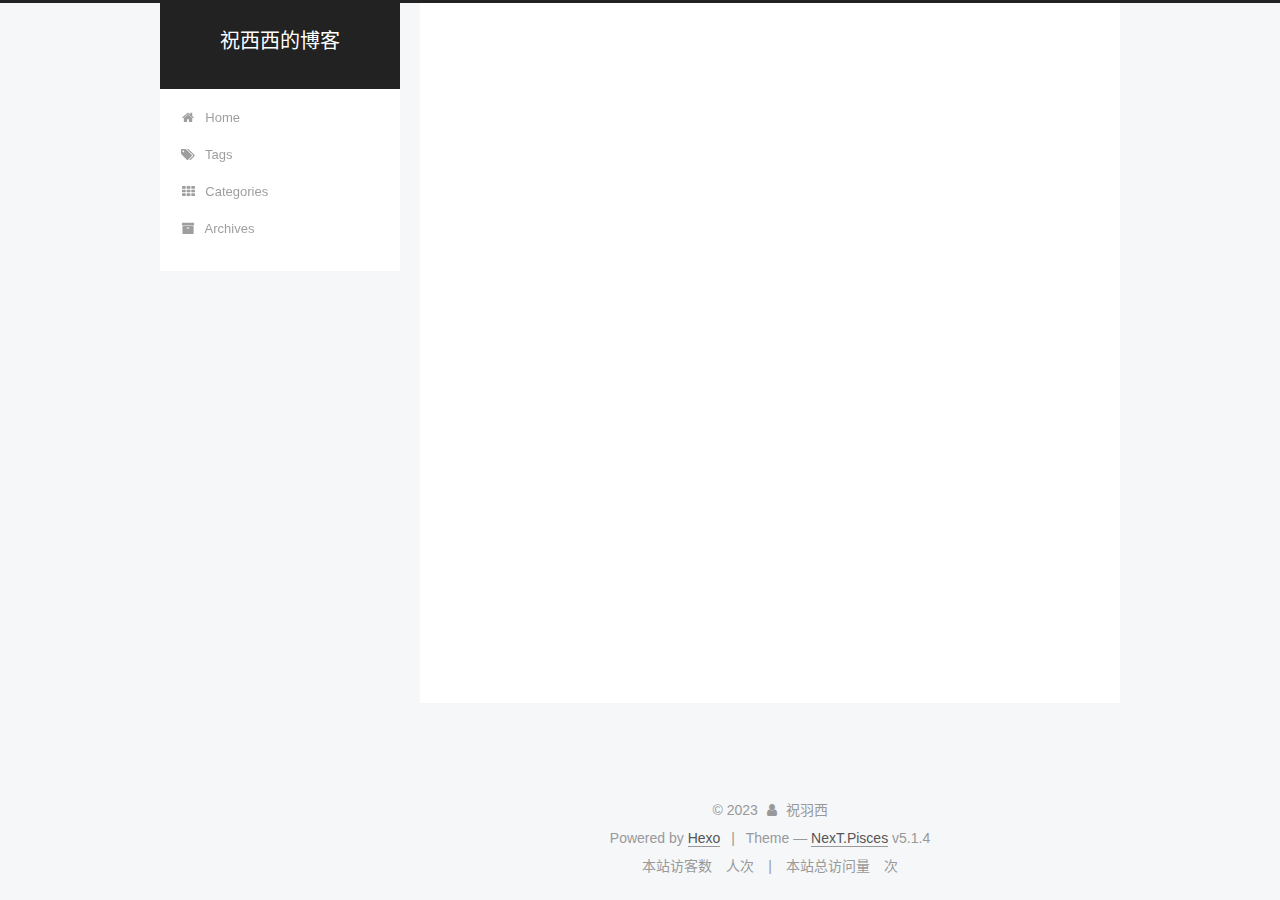
<file: categories/index.html>
<!DOCTYPE html>



  


<html class="theme-next pisces use-motion" lang="zh-CN">
<head>
  <meta charset="UTF-8"/>
<meta http-equiv="X-UA-Compatible" content="IE=edge" />
<meta name="viewport" content="width=device-width, initial-scale=1, maximum-scale=1"/>
<meta name="theme-color" content="#222">









<meta http-equiv="Cache-Control" content="no-transform" />
<meta http-equiv="Cache-Control" content="no-siteapp" />
















  
  
  <link href="/lib/fancybox/source/jquery.fancybox.css?v=2.1.5" rel="stylesheet" type="text/css" />







<link href="/lib/font-awesome/css/font-awesome.min.css?v=4.6.2" rel="stylesheet" type="text/css" />

<link href="/css/main.css?v=5.1.4" rel="stylesheet" type="text/css" />


  <link rel="apple-touch-icon" sizes="180x180" href="/images/apple-touch-icon-next.png?v=5.1.4">


  <link rel="icon" type="image/png" sizes="32x32" href="/images/favicon-32x32-next.png?v=5.1.4">


  <link rel="icon" type="image/png" sizes="16x16" href="/images/favicon-16x16-next.png?v=5.1.4">


  <link rel="mask-icon" href="/images/logo.svg?v=5.1.4" color="#222">





  <meta name="keywords" content="Hexo, NexT" />










<meta property="og:type" content="website">
<meta property="og:title" content="categories">
<meta property="og:url" content="http://example.com/categories/index.html">
<meta property="og:site_name" content="祝西西的博客">
<meta property="og:locale" content="zh_CN">
<meta property="article:published_time" content="2023-02-04T05:49:04.000Z">
<meta property="article:modified_time" content="2023-02-04T05:50:38.745Z">
<meta property="article:author" content="祝羽西">
<meta name="twitter:card" content="summary">



<script type="text/javascript" id="hexo.configurations">
  var NexT = window.NexT || {};
  var CONFIG = {
    root: '',
    scheme: 'Pisces',
    version: '5.1.4',
    sidebar: {"position":"left","display":"post","offset":12,"b2t":false,"scrollpercent":false,"onmobile":false},
    fancybox: true,
    tabs: true,
    motion: {"enable":true,"async":false,"transition":{"post_block":"fadeIn","post_header":"slideDownIn","post_body":"slideDownIn","coll_header":"slideLeftIn","sidebar":"slideUpIn"}},
    duoshuo: {
      userId: '0',
      author: 'Author'
    },
    algolia: {
      applicationID: '',
      apiKey: '',
      indexName: '',
      hits: {"per_page":10},
      labels: {"input_placeholder":"Search for Posts","hits_empty":"We didn't find any results for the search: ${query}","hits_stats":"${hits} results found in ${time} ms"}
    }
  };
</script>



  <link rel="canonical" href="http://example.com/categories/"/>





  <title>categories | 祝西西的博客</title>
  








<meta name="generator" content="Hexo 6.3.0"></head>

<body itemscope itemtype="http://schema.org/WebPage" lang="zh-CN">

  
  
    
  

  <div class="container sidebar-position-left page-post-detail">
    <div class="headband"></div>

    <header id="header" class="header" itemscope itemtype="http://schema.org/WPHeader">
      <div class="header-inner"><div class="site-brand-wrapper">
  <div class="site-meta ">
    

    <div class="custom-logo-site-title">
      <a href="/"  class="brand" rel="start">
        <span class="logo-line-before"><i></i></span>
        <span class="site-title">祝西西的博客</span>
        <span class="logo-line-after"><i></i></span>
      </a>
    </div>
      
        <p class="site-subtitle"></p>
      
  </div>

  <div class="site-nav-toggle">
    <button>
      <span class="btn-bar"></span>
      <span class="btn-bar"></span>
      <span class="btn-bar"></span>
    </button>
  </div>
</div>

<nav class="site-nav">
  

  
    <ul id="menu" class="menu">
      
        
        <li class="menu-item menu-item-home">
          <a href="/" rel="section">
            
              <i class="menu-item-icon fa fa-fw fa-home"></i> <br />
            
            Home
          </a>
        </li>
      
        
        <li class="menu-item menu-item-tags">
          <a href="/tags/" rel="section">
            
              <i class="menu-item-icon fa fa-fw fa-tags"></i> <br />
            
            Tags
          </a>
        </li>
      
        
        <li class="menu-item menu-item-categories">
          <a href="/categories/" rel="section">
            
              <i class="menu-item-icon fa fa-fw fa-th"></i> <br />
            
            Categories
          </a>
        </li>
      
        
        <li class="menu-item menu-item-archives">
          <a href="/archives/" rel="section">
            
              <i class="menu-item-icon fa fa-fw fa-archive"></i> <br />
            
            Archives
          </a>
        </li>
      

      
    </ul>
  

  
</nav>



 </div>
    </header>

    <main id="main" class="main">
      <div class="main-inner">
        <div class="content-wrap">
          <div id="content" class="content">
            

  <div id="posts" class="posts-expand">
    
    
    
    <div class="post-block page">
      <header class="post-header">

	<h1 class="post-title" itemprop="name headline">categories</h1>



</header>

      
      
      
      <div class="post-body">
        
        
          <div class="category-all-page">
            <div class="category-all-title">
                3 categories in total
            </div>
            <div class="category-all">
              <ul class="category-list"><li class="category-list-item"><a class="category-list-link" href="/categories/%E6%B1%87%E7%BC%96%E8%AF%AD%E8%A8%80/">汇编语言</a><span class="category-list-count">1</span></li><li class="category-list-item"><a class="category-list-link" href="/categories/%E8%BD%AF%E4%BB%B6%E5%AE%89%E8%A3%85%E4%B8%8E%E9%85%8D%E7%BD%AE/">软件安装与配置</a><span class="category-list-count">1</span><ul class="category-list-child"><li class="category-list-item"><a class="category-list-link" href="/categories/%E8%BD%AF%E4%BB%B6%E5%AE%89%E8%A3%85%E4%B8%8E%E9%85%8D%E7%BD%AE/Hexo%E4%B8%8E%E5%8D%9A%E5%AE%A2%E6%90%AD%E5%BB%BA/">Hexo与博客搭建</a><span class="category-list-count">1</span></li></ul></li></ul>
            </div>
          </div>
        
      </div>
      
      
      
    </div>
    
    
    
  </div>


          </div>
          


          

  
    <div class="comments" id="comments">
      <div id="lv-container" data-id="city" data-uid="MTAyMC81ODAxMS8zNDQ3NA=="></div>
    </div>

  



        </div>
        
          
  
  <div class="sidebar-toggle">
    <div class="sidebar-toggle-line-wrap">
      <span class="sidebar-toggle-line sidebar-toggle-line-first"></span>
      <span class="sidebar-toggle-line sidebar-toggle-line-middle"></span>
      <span class="sidebar-toggle-line sidebar-toggle-line-last"></span>
    </div>
  </div>

  <aside id="sidebar" class="sidebar">
    
    <div class="sidebar-inner">

      

      

      <section class="site-overview-wrap sidebar-panel sidebar-panel-active">
        <div class="site-overview">
          <div class="site-author motion-element" itemprop="author" itemscope itemtype="http://schema.org/Person">
            
              <p class="site-author-name" itemprop="name"></p>
              <p class="site-description motion-element" itemprop="description"></p>
          </div>

          <nav class="site-state motion-element">

            
              <div class="site-state-item site-state-posts">
              
                <a href="/">
              
                  <span class="site-state-item-count">2</span>
                  <span class="site-state-item-name">posts</span>
                </a>
              </div>
            

            
              
              
              <div class="site-state-item site-state-categories">
                <a href="/categories/index.html">
                  <span class="site-state-item-count">3</span>
                  <span class="site-state-item-name">categories</span>
                </a>
              </div>
            

            
              
              
              <div class="site-state-item site-state-tags">
                <a href="/tags/index.html">
                  <span class="site-state-item-count">1</span>
                  <span class="site-state-item-name">tags</span>
                </a>
              </div>
            

          </nav>

          

          

          
          

          
          

          

        </div>
      </section>

      

      

    </div>
  </aside>


        
      </div>
    </main>

    <footer id="footer" class="footer">
      <div class="footer-inner">
        <div class="copyright">&copy; <span itemprop="copyrightYear">2023</span>
  <span class="with-love">
    <i class="fa fa-user"></i>
  </span>
  <span class="author" itemprop="copyrightHolder">祝羽西</span>

  
</div>


  <div class="powered-by">Powered by <a class="theme-link" target="_blank" href="https://hexo.io">Hexo</a></div>



  <span class="post-meta-divider">|</span>



  <div class="theme-info">Theme &mdash; <a class="theme-link" target="_blank" href="https://github.com/iissnan/hexo-theme-next">NexT.Pisces</a> v5.1.4</div>




        
<div class="busuanzi-count">
  <script async src="https://dn-lbstatics.qbox.me/busuanzi/2.3/busuanzi.pure.mini.js"></script>

  
    <span class="site-uv">
      本站访客数
      <span class="busuanzi-value" id="busuanzi_value_site_uv"></span>
      人次
    </span>
  

  
    <span class="site-pv">
      本站总访问量
      <span class="busuanzi-value" id="busuanzi_value_site_pv"></span>
      次
    </span>
  
</div>








        
      </div>
    </footer>

    
      <div class="back-to-top">
        <i class="fa fa-arrow-up"></i>
        
      </div>
    

    

  </div>

  

<script type="text/javascript">
  if (Object.prototype.toString.call(window.Promise) !== '[object Function]') {
    window.Promise = null;
  }
</script>









  












  
  
    <script type="text/javascript" src="/lib/jquery/index.js?v=2.1.3"></script>
  

  
  
    <script type="text/javascript" src="/lib/fastclick/lib/fastclick.min.js?v=1.0.6"></script>
  

  
  
    <script type="text/javascript" src="/lib/jquery_lazyload/jquery.lazyload.js?v=1.9.7"></script>
  

  
  
    <script type="text/javascript" src="/lib/velocity/velocity.min.js?v=1.2.1"></script>
  

  
  
    <script type="text/javascript" src="/lib/velocity/velocity.ui.min.js?v=1.2.1"></script>
  

  
  
    <script type="text/javascript" src="/lib/fancybox/source/jquery.fancybox.pack.js?v=2.1.5"></script>
  


  


  <script type="text/javascript" src="/js/src/utils.js?v=5.1.4"></script>

  <script type="text/javascript" src="/js/src/motion.js?v=5.1.4"></script>



  
  


  <script type="text/javascript" src="/js/src/affix.js?v=5.1.4"></script>

  <script type="text/javascript" src="/js/src/schemes/pisces.js?v=5.1.4"></script>



  
  <script type="text/javascript" src="/js/src/scrollspy.js?v=5.1.4"></script>
<script type="text/javascript" src="/js/src/post-details.js?v=5.1.4"></script>



  


  <script type="text/javascript" src="/js/src/bootstrap.js?v=5.1.4"></script>



  


  




	





  





  
    <script type="text/javascript">
      (function(d, s) {
        var j, e = d.getElementsByTagName(s)[0];
        if (typeof LivereTower === 'function') { return; }
        j = d.createElement(s);
        j.src = 'https://cdn-city.livere.com/js/embed.dist.js';
        j.async = true;
        e.parentNode.insertBefore(j, e);
      })(document, 'script');
    </script>
  












  





  

  

  

  
  

  

  

  

</body>
</html>
</file>
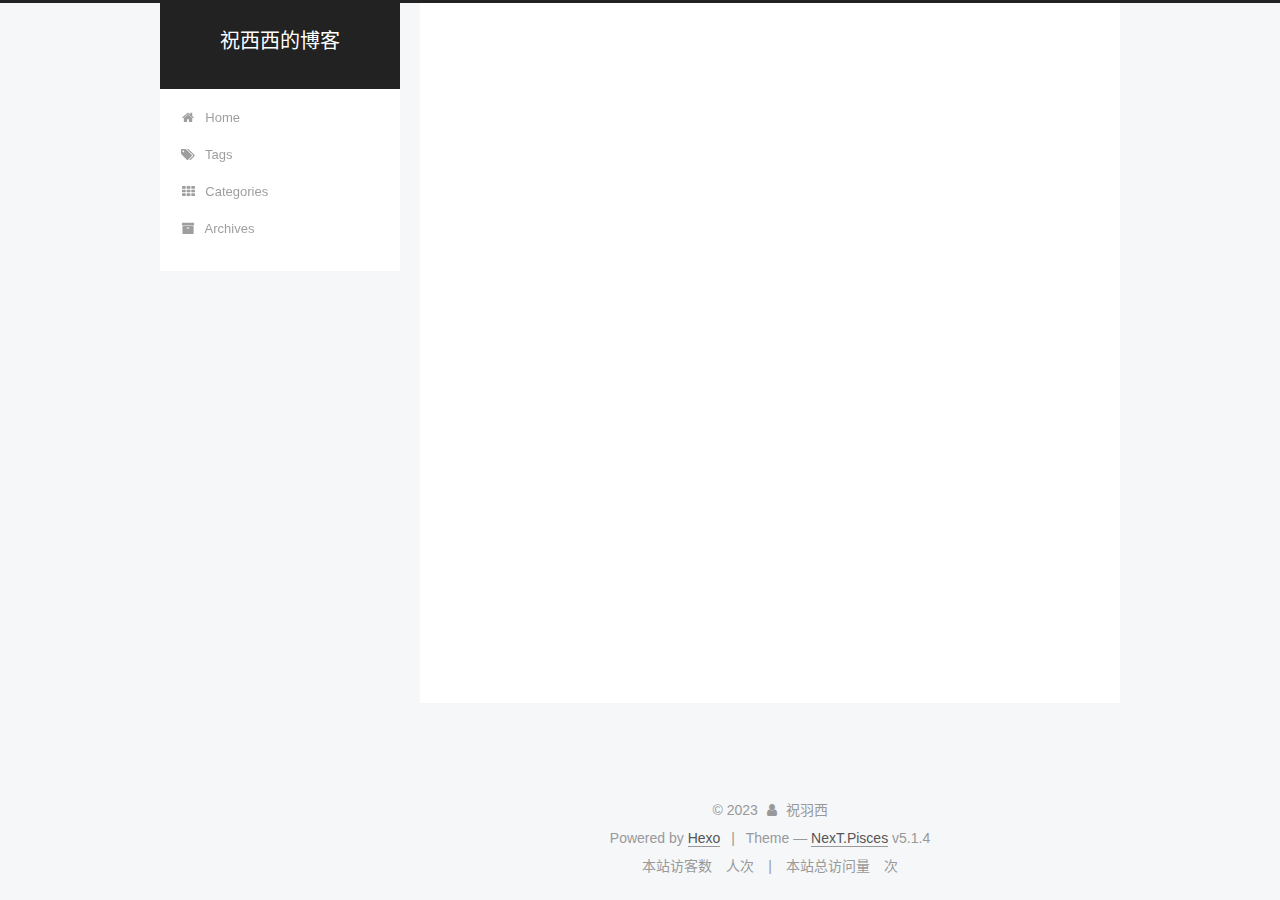
<file: tags/index.html>
<!DOCTYPE html>



  


<html class="theme-next pisces use-motion" lang="zh-CN">
<head>
  <meta charset="UTF-8"/>
<meta http-equiv="X-UA-Compatible" content="IE=edge" />
<meta name="viewport" content="width=device-width, initial-scale=1, maximum-scale=1"/>
<meta name="theme-color" content="#222">









<meta http-equiv="Cache-Control" content="no-transform" />
<meta http-equiv="Cache-Control" content="no-siteapp" />
















  
  
  <link href="/lib/fancybox/source/jquery.fancybox.css?v=2.1.5" rel="stylesheet" type="text/css" />







<link href="/lib/font-awesome/css/font-awesome.min.css?v=4.6.2" rel="stylesheet" type="text/css" />

<link href="/css/main.css?v=5.1.4" rel="stylesheet" type="text/css" />


  <link rel="apple-touch-icon" sizes="180x180" href="/images/apple-touch-icon-next.png?v=5.1.4">


  <link rel="icon" type="image/png" sizes="32x32" href="/images/favicon-32x32-next.png?v=5.1.4">


  <link rel="icon" type="image/png" sizes="16x16" href="/images/favicon-16x16-next.png?v=5.1.4">


  <link rel="mask-icon" href="/images/logo.svg?v=5.1.4" color="#222">





  <meta name="keywords" content="Hexo, NexT" />










<meta property="og:type" content="website">
<meta property="og:title" content="tags">
<meta property="og:url" content="http://example.com/tags/index.html">
<meta property="og:site_name" content="祝西西的博客">
<meta property="og:locale" content="zh_CN">
<meta property="article:published_time" content="2023-02-04T05:50:54.000Z">
<meta property="article:modified_time" content="2023-02-04T05:51:31.410Z">
<meta property="article:author" content="祝羽西">
<meta name="twitter:card" content="summary">



<script type="text/javascript" id="hexo.configurations">
  var NexT = window.NexT || {};
  var CONFIG = {
    root: '',
    scheme: 'Pisces',
    version: '5.1.4',
    sidebar: {"position":"left","display":"post","offset":12,"b2t":false,"scrollpercent":false,"onmobile":false},
    fancybox: true,
    tabs: true,
    motion: {"enable":true,"async":false,"transition":{"post_block":"fadeIn","post_header":"slideDownIn","post_body":"slideDownIn","coll_header":"slideLeftIn","sidebar":"slideUpIn"}},
    duoshuo: {
      userId: '0',
      author: 'Author'
    },
    algolia: {
      applicationID: '',
      apiKey: '',
      indexName: '',
      hits: {"per_page":10},
      labels: {"input_placeholder":"Search for Posts","hits_empty":"We didn't find any results for the search: ${query}","hits_stats":"${hits} results found in ${time} ms"}
    }
  };
</script>



  <link rel="canonical" href="http://example.com/tags/"/>





  <title>tags | 祝西西的博客</title>
  








<meta name="generator" content="Hexo 6.3.0"></head>

<body itemscope itemtype="http://schema.org/WebPage" lang="zh-CN">

  
  
    
  

  <div class="container sidebar-position-left page-post-detail">
    <div class="headband"></div>

    <header id="header" class="header" itemscope itemtype="http://schema.org/WPHeader">
      <div class="header-inner"><div class="site-brand-wrapper">
  <div class="site-meta ">
    

    <div class="custom-logo-site-title">
      <a href="/"  class="brand" rel="start">
        <span class="logo-line-before"><i></i></span>
        <span class="site-title">祝西西的博客</span>
        <span class="logo-line-after"><i></i></span>
      </a>
    </div>
      
        <p class="site-subtitle"></p>
      
  </div>

  <div class="site-nav-toggle">
    <button>
      <span class="btn-bar"></span>
      <span class="btn-bar"></span>
      <span class="btn-bar"></span>
    </button>
  </div>
</div>

<nav class="site-nav">
  

  
    <ul id="menu" class="menu">
      
        
        <li class="menu-item menu-item-home">
          <a href="/" rel="section">
            
              <i class="menu-item-icon fa fa-fw fa-home"></i> <br />
            
            Home
          </a>
        </li>
      
        
        <li class="menu-item menu-item-tags">
          <a href="/tags/" rel="section">
            
              <i class="menu-item-icon fa fa-fw fa-tags"></i> <br />
            
            Tags
          </a>
        </li>
      
        
        <li class="menu-item menu-item-categories">
          <a href="/categories/" rel="section">
            
              <i class="menu-item-icon fa fa-fw fa-th"></i> <br />
            
            Categories
          </a>
        </li>
      
        
        <li class="menu-item menu-item-archives">
          <a href="/archives/" rel="section">
            
              <i class="menu-item-icon fa fa-fw fa-archive"></i> <br />
            
            Archives
          </a>
        </li>
      

      
    </ul>
  

  
</nav>



 </div>
    </header>

    <main id="main" class="main">
      <div class="main-inner">
        <div class="content-wrap">
          <div id="content" class="content">
            

  <div id="posts" class="posts-expand">
    
    
    
    <div class="post-block page">
      <header class="post-header">

	<h1 class="post-title" itemprop="name headline">tags</h1>



</header>

      
      
      
      <div class="post-body">
        
        
          <div class="tag-cloud">
            <div class="tag-cloud-title">
                1 tag in total
            </div>
            <div class="tag-cloud-tags">
              <a href="/tags/%E6%B1%87%E7%BC%96%E8%AF%AD%E8%A8%80/" style="font-size: 12px; color: #ccc">汇编语言</a>
            </div>
          </div>
        
      </div>
      
      
      
    </div>
    
    
    
  </div>


          </div>
          


          

  
    <div class="comments" id="comments">
      <div id="lv-container" data-id="city" data-uid="MTAyMC81ODAxMS8zNDQ3NA=="></div>
    </div>

  



        </div>
        
          
  
  <div class="sidebar-toggle">
    <div class="sidebar-toggle-line-wrap">
      <span class="sidebar-toggle-line sidebar-toggle-line-first"></span>
      <span class="sidebar-toggle-line sidebar-toggle-line-middle"></span>
      <span class="sidebar-toggle-line sidebar-toggle-line-last"></span>
    </div>
  </div>

  <aside id="sidebar" class="sidebar">
    
    <div class="sidebar-inner">

      

      

      <section class="site-overview-wrap sidebar-panel sidebar-panel-active">
        <div class="site-overview">
          <div class="site-author motion-element" itemprop="author" itemscope itemtype="http://schema.org/Person">
            
              <p class="site-author-name" itemprop="name"></p>
              <p class="site-description motion-element" itemprop="description"></p>
          </div>

          <nav class="site-state motion-element">

            
              <div class="site-state-item site-state-posts">
              
                <a href="/">
              
                  <span class="site-state-item-count">2</span>
                  <span class="site-state-item-name">posts</span>
                </a>
              </div>
            

            
              
              
              <div class="site-state-item site-state-categories">
                <a href="/categories/index.html">
                  <span class="site-state-item-count">3</span>
                  <span class="site-state-item-name">categories</span>
                </a>
              </div>
            

            
              
              
              <div class="site-state-item site-state-tags">
                <a href="/tags/index.html">
                  <span class="site-state-item-count">1</span>
                  <span class="site-state-item-name">tags</span>
                </a>
              </div>
            

          </nav>

          

          

          
          

          
          

          

        </div>
      </section>

      

      

    </div>
  </aside>


        
      </div>
    </main>

    <footer id="footer" class="footer">
      <div class="footer-inner">
        <div class="copyright">&copy; <span itemprop="copyrightYear">2023</span>
  <span class="with-love">
    <i class="fa fa-user"></i>
  </span>
  <span class="author" itemprop="copyrightHolder">祝羽西</span>

  
</div>


  <div class="powered-by">Powered by <a class="theme-link" target="_blank" href="https://hexo.io">Hexo</a></div>



  <span class="post-meta-divider">|</span>



  <div class="theme-info">Theme &mdash; <a class="theme-link" target="_blank" href="https://github.com/iissnan/hexo-theme-next">NexT.Pisces</a> v5.1.4</div>




        
<div class="busuanzi-count">
  <script async src="https://dn-lbstatics.qbox.me/busuanzi/2.3/busuanzi.pure.mini.js"></script>

  
    <span class="site-uv">
      本站访客数
      <span class="busuanzi-value" id="busuanzi_value_site_uv"></span>
      人次
    </span>
  

  
    <span class="site-pv">
      本站总访问量
      <span class="busuanzi-value" id="busuanzi_value_site_pv"></span>
      次
    </span>
  
</div>








        
      </div>
    </footer>

    
      <div class="back-to-top">
        <i class="fa fa-arrow-up"></i>
        
      </div>
    

    

  </div>

  

<script type="text/javascript">
  if (Object.prototype.toString.call(window.Promise) !== '[object Function]') {
    window.Promise = null;
  }
</script>









  












  
  
    <script type="text/javascript" src="/lib/jquery/index.js?v=2.1.3"></script>
  

  
  
    <script type="text/javascript" src="/lib/fastclick/lib/fastclick.min.js?v=1.0.6"></script>
  

  
  
    <script type="text/javascript" src="/lib/jquery_lazyload/jquery.lazyload.js?v=1.9.7"></script>
  

  
  
    <script type="text/javascript" src="/lib/velocity/velocity.min.js?v=1.2.1"></script>
  

  
  
    <script type="text/javascript" src="/lib/velocity/velocity.ui.min.js?v=1.2.1"></script>
  

  
  
    <script type="text/javascript" src="/lib/fancybox/source/jquery.fancybox.pack.js?v=2.1.5"></script>
  


  


  <script type="text/javascript" src="/js/src/utils.js?v=5.1.4"></script>

  <script type="text/javascript" src="/js/src/motion.js?v=5.1.4"></script>



  
  


  <script type="text/javascript" src="/js/src/affix.js?v=5.1.4"></script>

  <script type="text/javascript" src="/js/src/schemes/pisces.js?v=5.1.4"></script>



  
  <script type="text/javascript" src="/js/src/scrollspy.js?v=5.1.4"></script>
<script type="text/javascript" src="/js/src/post-details.js?v=5.1.4"></script>



  


  <script type="text/javascript" src="/js/src/bootstrap.js?v=5.1.4"></script>



  


  




	





  





  
    <script type="text/javascript">
      (function(d, s) {
        var j, e = d.getElementsByTagName(s)[0];
        if (typeof LivereTower === 'function') { return; }
        j = d.createElement(s);
        j.src = 'https://cdn-city.livere.com/js/embed.dist.js';
        j.async = true;
        e.parentNode.insertBefore(j, e);
      })(document, 'script');
    </script>
  












  





  

  

  

  
  

  

  

  

</body>
</html>
</file>
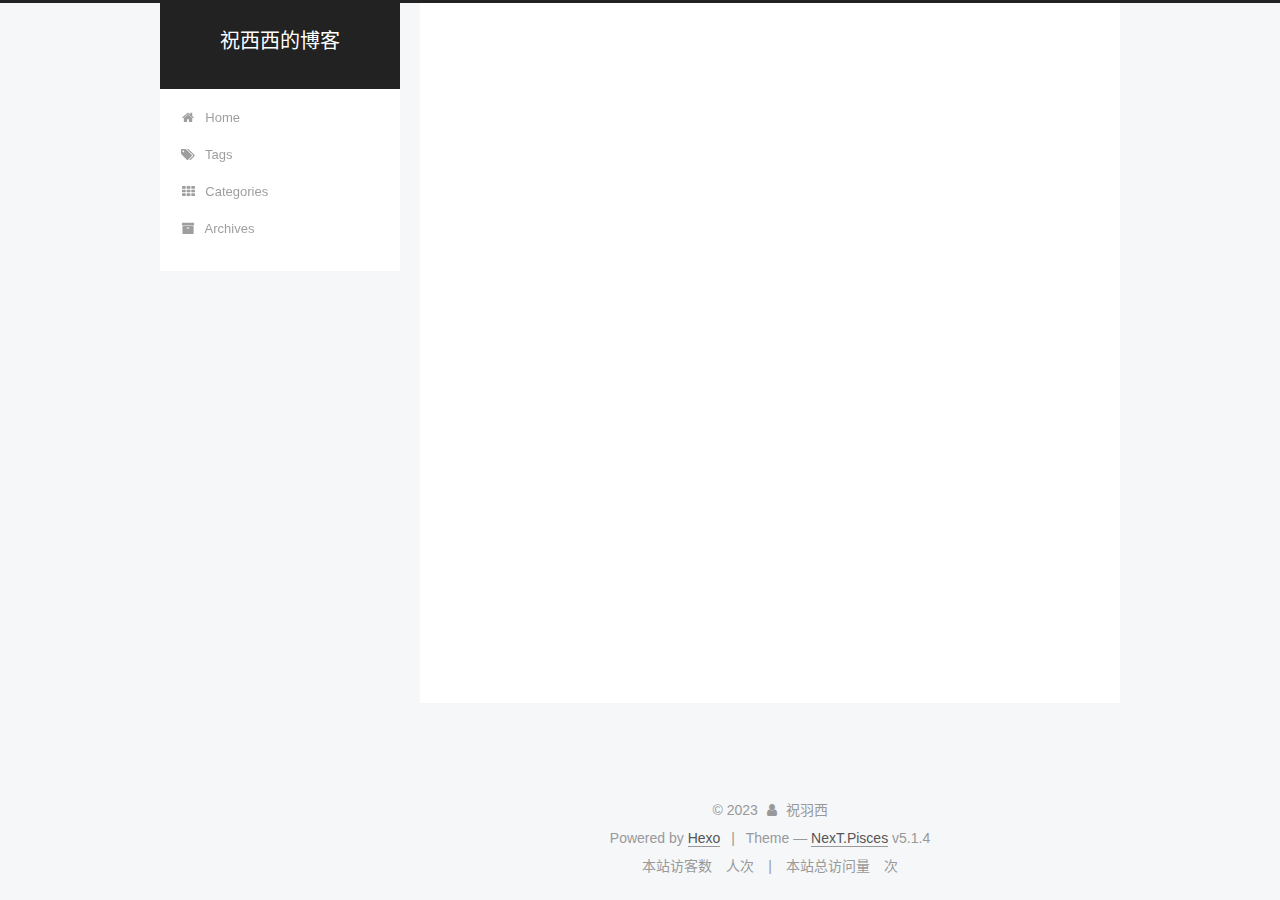
<file: archives/2013/index.html>
<!DOCTYPE html>



  


<html class="theme-next pisces use-motion" lang="zh-CN">
<head>
  <meta charset="UTF-8"/>
<meta http-equiv="X-UA-Compatible" content="IE=edge" />
<meta name="viewport" content="width=device-width, initial-scale=1, maximum-scale=1"/>
<meta name="theme-color" content="#222">









<meta http-equiv="Cache-Control" content="no-transform" />
<meta http-equiv="Cache-Control" content="no-siteapp" />
















  
  
  <link href="/lib/fancybox/source/jquery.fancybox.css?v=2.1.5" rel="stylesheet" type="text/css" />







<link href="/lib/font-awesome/css/font-awesome.min.css?v=4.6.2" rel="stylesheet" type="text/css" />

<link href="/css/main.css?v=5.1.4" rel="stylesheet" type="text/css" />


  <link rel="apple-touch-icon" sizes="180x180" href="/images/apple-touch-icon-next.png?v=5.1.4">


  <link rel="icon" type="image/png" sizes="32x32" href="/images/favicon-32x32-next.png?v=5.1.4">


  <link rel="icon" type="image/png" sizes="16x16" href="/images/favicon-16x16-next.png?v=5.1.4">


  <link rel="mask-icon" href="/images/logo.svg?v=5.1.4" color="#222">





  <meta name="keywords" content="Hexo, NexT" />










<meta property="og:type" content="website">
<meta property="og:title" content="祝西西的博客">
<meta property="og:url" content="http://example.com/archives/2013/index.html">
<meta property="og:site_name" content="祝西西的博客">
<meta property="og:locale" content="zh_CN">
<meta property="article:author" content="祝羽西">
<meta name="twitter:card" content="summary">



<script type="text/javascript" id="hexo.configurations">
  var NexT = window.NexT || {};
  var CONFIG = {
    root: '',
    scheme: 'Pisces',
    version: '5.1.4',
    sidebar: {"position":"left","display":"post","offset":12,"b2t":false,"scrollpercent":false,"onmobile":false},
    fancybox: true,
    tabs: true,
    motion: {"enable":true,"async":false,"transition":{"post_block":"fadeIn","post_header":"slideDownIn","post_body":"slideDownIn","coll_header":"slideLeftIn","sidebar":"slideUpIn"}},
    duoshuo: {
      userId: '0',
      author: 'Author'
    },
    algolia: {
      applicationID: '',
      apiKey: '',
      indexName: '',
      hits: {"per_page":10},
      labels: {"input_placeholder":"Search for Posts","hits_empty":"We didn't find any results for the search: ${query}","hits_stats":"${hits} results found in ${time} ms"}
    }
  };
</script>



  <link rel="canonical" href="http://example.com/archives/2013/"/>





  <title>Archive | 祝西西的博客</title>
  








<meta name="generator" content="Hexo 6.3.0"></head>

<body itemscope itemtype="http://schema.org/WebPage" lang="zh-CN">

  
  
    
  

  <div class="container sidebar-position-left page-archive">
    <div class="headband"></div>

    <header id="header" class="header" itemscope itemtype="http://schema.org/WPHeader">
      <div class="header-inner"><div class="site-brand-wrapper">
  <div class="site-meta ">
    

    <div class="custom-logo-site-title">
      <a href="/"  class="brand" rel="start">
        <span class="logo-line-before"><i></i></span>
        <span class="site-title">祝西西的博客</span>
        <span class="logo-line-after"><i></i></span>
      </a>
    </div>
      
        <p class="site-subtitle"></p>
      
  </div>

  <div class="site-nav-toggle">
    <button>
      <span class="btn-bar"></span>
      <span class="btn-bar"></span>
      <span class="btn-bar"></span>
    </button>
  </div>
</div>

<nav class="site-nav">
  

  
    <ul id="menu" class="menu">
      
        
        <li class="menu-item menu-item-home">
          <a href="/" rel="section">
            
              <i class="menu-item-icon fa fa-fw fa-home"></i> <br />
            
            Home
          </a>
        </li>
      
        
        <li class="menu-item menu-item-tags">
          <a href="/tags/" rel="section">
            
              <i class="menu-item-icon fa fa-fw fa-tags"></i> <br />
            
            Tags
          </a>
        </li>
      
        
        <li class="menu-item menu-item-categories">
          <a href="/categories/" rel="section">
            
              <i class="menu-item-icon fa fa-fw fa-th"></i> <br />
            
            Categories
          </a>
        </li>
      
        
        <li class="menu-item menu-item-archives">
          <a href="/archives/" rel="section">
            
              <i class="menu-item-icon fa fa-fw fa-archive"></i> <br />
            
            Archives
          </a>
        </li>
      

      
    </ul>
  

  
</nav>



 </div>
    </header>

    <main id="main" class="main">
      <div class="main-inner">
        <div class="content-wrap">
          <div id="content" class="content">
            

  
  
  
  <div class="post-block archive">
    <div id="posts" class="posts-collapse">
      <span class="archive-move-on"></span>

      <span class="archive-page-counter">
        
        
        
          
        
        Um..! 2 posts in total. Keep on posting.
      </span>

      

        
        
        

        
          
          <div class="collection-title">
            <h1 class="archive-year" id="archive-year-2013">2013</h1>
          </div>
        
        

        

  <article class="post post-type-normal" itemscope itemtype="http://schema.org/Article">
    <header class="post-header">

      <h2 class="post-title">
        
            <a class="post-title-link" href="/2013/07/13/hello-world/" itemprop="url">
              
                <span itemprop="name">Hello World</span>
              
            </a>
        
      </h2>

      <div class="post-meta">
        <time class="post-time" itemprop="dateCreated"
              datetime="2013-07-13T20:46:25+08:00"
              content="2013-07-13" >
          07-13
        </time>
      </div>

    </header>
  </article>



      

    </div>
  </div>
  
  
  

  



          </div>
          


          

        </div>
        
          
  
  <div class="sidebar-toggle">
    <div class="sidebar-toggle-line-wrap">
      <span class="sidebar-toggle-line sidebar-toggle-line-first"></span>
      <span class="sidebar-toggle-line sidebar-toggle-line-middle"></span>
      <span class="sidebar-toggle-line sidebar-toggle-line-last"></span>
    </div>
  </div>

  <aside id="sidebar" class="sidebar">
    
    <div class="sidebar-inner">

      

      

      <section class="site-overview-wrap sidebar-panel sidebar-panel-active">
        <div class="site-overview">
          <div class="site-author motion-element" itemprop="author" itemscope itemtype="http://schema.org/Person">
            
              <p class="site-author-name" itemprop="name"></p>
              <p class="site-description motion-element" itemprop="description"></p>
          </div>

          <nav class="site-state motion-element">

            
              <div class="site-state-item site-state-posts">
              
                <a href="/">
              
                  <span class="site-state-item-count">2</span>
                  <span class="site-state-item-name">posts</span>
                </a>
              </div>
            

            
              
              
              <div class="site-state-item site-state-categories">
                <a href="/categories/index.html">
                  <span class="site-state-item-count">3</span>
                  <span class="site-state-item-name">categories</span>
                </a>
              </div>
            

            
              
              
              <div class="site-state-item site-state-tags">
                <a href="/tags/index.html">
                  <span class="site-state-item-count">1</span>
                  <span class="site-state-item-name">tags</span>
                </a>
              </div>
            

          </nav>

          

          

          
          

          
          

          

        </div>
      </section>

      

      

    </div>
  </aside>


        
      </div>
    </main>

    <footer id="footer" class="footer">
      <div class="footer-inner">
        <div class="copyright">&copy; <span itemprop="copyrightYear">2023</span>
  <span class="with-love">
    <i class="fa fa-user"></i>
  </span>
  <span class="author" itemprop="copyrightHolder">祝羽西</span>

  
</div>


  <div class="powered-by">Powered by <a class="theme-link" target="_blank" href="https://hexo.io">Hexo</a></div>



  <span class="post-meta-divider">|</span>



  <div class="theme-info">Theme &mdash; <a class="theme-link" target="_blank" href="https://github.com/iissnan/hexo-theme-next">NexT.Pisces</a> v5.1.4</div>




        
<div class="busuanzi-count">
  <script async src="https://dn-lbstatics.qbox.me/busuanzi/2.3/busuanzi.pure.mini.js"></script>

  
    <span class="site-uv">
      本站访客数
      <span class="busuanzi-value" id="busuanzi_value_site_uv"></span>
      人次
    </span>
  

  
    <span class="site-pv">
      本站总访问量
      <span class="busuanzi-value" id="busuanzi_value_site_pv"></span>
      次
    </span>
  
</div>








        
      </div>
    </footer>

    
      <div class="back-to-top">
        <i class="fa fa-arrow-up"></i>
        
      </div>
    

    

  </div>

  

<script type="text/javascript">
  if (Object.prototype.toString.call(window.Promise) !== '[object Function]') {
    window.Promise = null;
  }
</script>









  












  
  
    <script type="text/javascript" src="/lib/jquery/index.js?v=2.1.3"></script>
  

  
  
    <script type="text/javascript" src="/lib/fastclick/lib/fastclick.min.js?v=1.0.6"></script>
  

  
  
    <script type="text/javascript" src="/lib/jquery_lazyload/jquery.lazyload.js?v=1.9.7"></script>
  

  
  
    <script type="text/javascript" src="/lib/velocity/velocity.min.js?v=1.2.1"></script>
  

  
  
    <script type="text/javascript" src="/lib/velocity/velocity.ui.min.js?v=1.2.1"></script>
  

  
  
    <script type="text/javascript" src="/lib/fancybox/source/jquery.fancybox.pack.js?v=2.1.5"></script>
  


  


  <script type="text/javascript" src="/js/src/utils.js?v=5.1.4"></script>

  <script type="text/javascript" src="/js/src/motion.js?v=5.1.4"></script>



  
  


  <script type="text/javascript" src="/js/src/affix.js?v=5.1.4"></script>

  <script type="text/javascript" src="/js/src/schemes/pisces.js?v=5.1.4"></script>



  

  


  <script type="text/javascript" src="/js/src/bootstrap.js?v=5.1.4"></script>



  


  




	





  





  












  





  

  

  

  
  

  

  

  

</body>
</html>
</file>
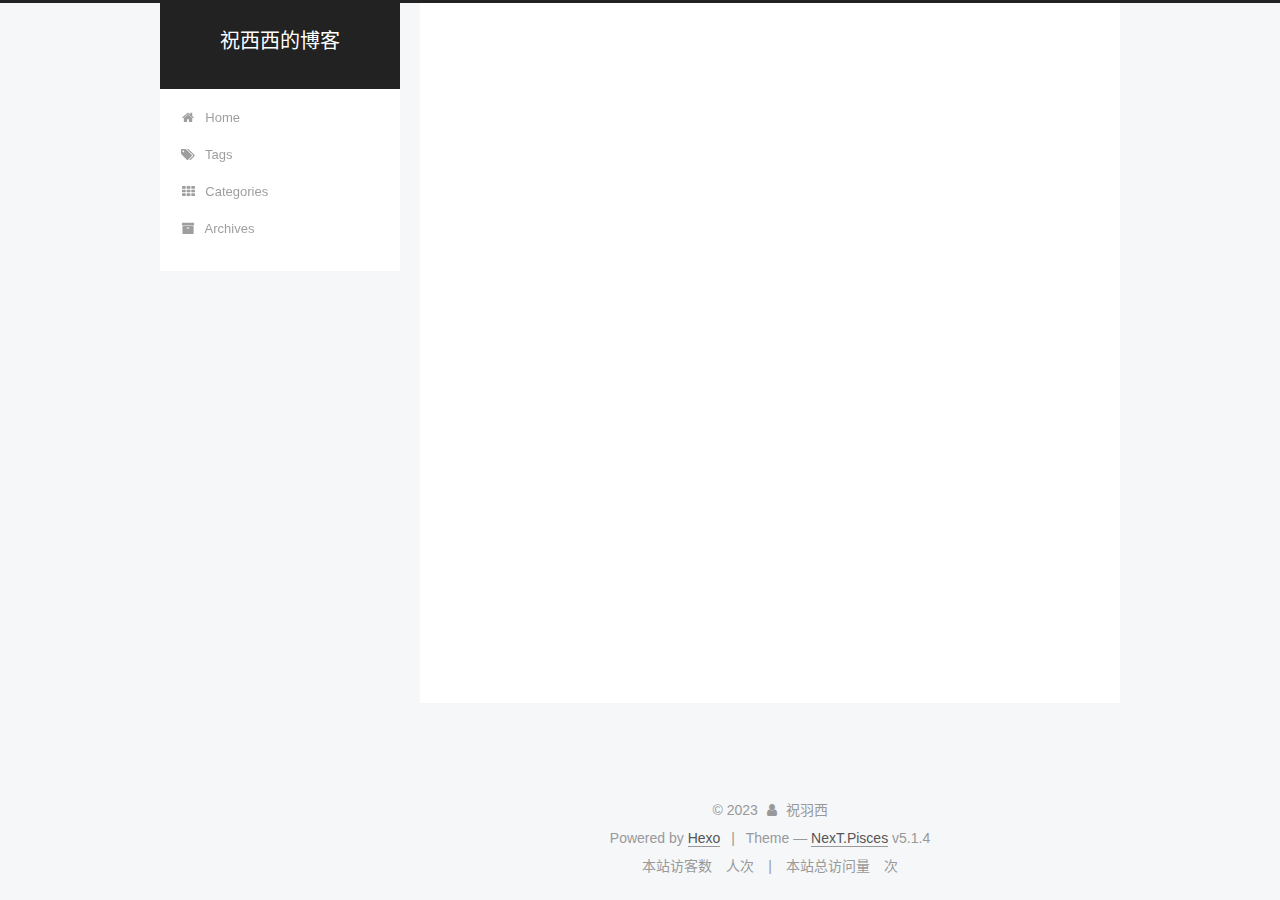
<file: archives/2023/index.html>
<!DOCTYPE html>



  


<html class="theme-next pisces use-motion" lang="zh-CN">
<head>
  <meta charset="UTF-8"/>
<meta http-equiv="X-UA-Compatible" content="IE=edge" />
<meta name="viewport" content="width=device-width, initial-scale=1, maximum-scale=1"/>
<meta name="theme-color" content="#222">









<meta http-equiv="Cache-Control" content="no-transform" />
<meta http-equiv="Cache-Control" content="no-siteapp" />
















  
  
  <link href="/lib/fancybox/source/jquery.fancybox.css?v=2.1.5" rel="stylesheet" type="text/css" />







<link href="/lib/font-awesome/css/font-awesome.min.css?v=4.6.2" rel="stylesheet" type="text/css" />

<link href="/css/main.css?v=5.1.4" rel="stylesheet" type="text/css" />


  <link rel="apple-touch-icon" sizes="180x180" href="/images/apple-touch-icon-next.png?v=5.1.4">


  <link rel="icon" type="image/png" sizes="32x32" href="/images/favicon-32x32-next.png?v=5.1.4">


  <link rel="icon" type="image/png" sizes="16x16" href="/images/favicon-16x16-next.png?v=5.1.4">


  <link rel="mask-icon" href="/images/logo.svg?v=5.1.4" color="#222">





  <meta name="keywords" content="Hexo, NexT" />










<meta property="og:type" content="website">
<meta property="og:title" content="祝西西的博客">
<meta property="og:url" content="http://example.com/archives/2023/index.html">
<meta property="og:site_name" content="祝西西的博客">
<meta property="og:locale" content="zh_CN">
<meta property="article:author" content="祝羽西">
<meta name="twitter:card" content="summary">



<script type="text/javascript" id="hexo.configurations">
  var NexT = window.NexT || {};
  var CONFIG = {
    root: '',
    scheme: 'Pisces',
    version: '5.1.4',
    sidebar: {"position":"left","display":"post","offset":12,"b2t":false,"scrollpercent":false,"onmobile":false},
    fancybox: true,
    tabs: true,
    motion: {"enable":true,"async":false,"transition":{"post_block":"fadeIn","post_header":"slideDownIn","post_body":"slideDownIn","coll_header":"slideLeftIn","sidebar":"slideUpIn"}},
    duoshuo: {
      userId: '0',
      author: 'Author'
    },
    algolia: {
      applicationID: '',
      apiKey: '',
      indexName: '',
      hits: {"per_page":10},
      labels: {"input_placeholder":"Search for Posts","hits_empty":"We didn't find any results for the search: ${query}","hits_stats":"${hits} results found in ${time} ms"}
    }
  };
</script>



  <link rel="canonical" href="http://example.com/archives/2023/"/>





  <title>Archive | 祝西西的博客</title>
  








<meta name="generator" content="Hexo 6.3.0"></head>

<body itemscope itemtype="http://schema.org/WebPage" lang="zh-CN">

  
  
    
  

  <div class="container sidebar-position-left page-archive">
    <div class="headband"></div>

    <header id="header" class="header" itemscope itemtype="http://schema.org/WPHeader">
      <div class="header-inner"><div class="site-brand-wrapper">
  <div class="site-meta ">
    

    <div class="custom-logo-site-title">
      <a href="/"  class="brand" rel="start">
        <span class="logo-line-before"><i></i></span>
        <span class="site-title">祝西西的博客</span>
        <span class="logo-line-after"><i></i></span>
      </a>
    </div>
      
        <p class="site-subtitle"></p>
      
  </div>

  <div class="site-nav-toggle">
    <button>
      <span class="btn-bar"></span>
      <span class="btn-bar"></span>
      <span class="btn-bar"></span>
    </button>
  </div>
</div>

<nav class="site-nav">
  

  
    <ul id="menu" class="menu">
      
        
        <li class="menu-item menu-item-home">
          <a href="/" rel="section">
            
              <i class="menu-item-icon fa fa-fw fa-home"></i> <br />
            
            Home
          </a>
        </li>
      
        
        <li class="menu-item menu-item-tags">
          <a href="/tags/" rel="section">
            
              <i class="menu-item-icon fa fa-fw fa-tags"></i> <br />
            
            Tags
          </a>
        </li>
      
        
        <li class="menu-item menu-item-categories">
          <a href="/categories/" rel="section">
            
              <i class="menu-item-icon fa fa-fw fa-th"></i> <br />
            
            Categories
          </a>
        </li>
      
        
        <li class="menu-item menu-item-archives">
          <a href="/archives/" rel="section">
            
              <i class="menu-item-icon fa fa-fw fa-archive"></i> <br />
            
            Archives
          </a>
        </li>
      

      
    </ul>
  

  
</nav>



 </div>
    </header>

    <main id="main" class="main">
      <div class="main-inner">
        <div class="content-wrap">
          <div id="content" class="content">
            

  
  
  
  <div class="post-block archive">
    <div id="posts" class="posts-collapse">
      <span class="archive-move-on"></span>

      <span class="archive-page-counter">
        
        
        
          
        
        Um..! 2 posts in total. Keep on posting.
      </span>

      

        
        
        

        
          
          <div class="collection-title">
            <h1 class="archive-year" id="archive-year-2023">2023</h1>
          </div>
        
        

        

  <article class="post post-type-normal" itemscope itemtype="http://schema.org/Article">
    <header class="post-header">

      <h2 class="post-title">
        
            <a class="post-title-link" href="/2023/02/04/%E6%B1%87%E7%BC%96%E8%AF%AD%E8%A8%80/" itemprop="url">
              
                <span itemprop="name">汇编语言学习笔记</span>
              
            </a>
        
      </h2>

      <div class="post-meta">
        <time class="post-time" itemprop="dateCreated"
              datetime="2023-02-04T17:22:50+08:00"
              content="2023-02-04" >
          02-04
        </time>
      </div>

    </header>
  </article>



      

    </div>
  </div>
  
  
  

  



          </div>
          


          

        </div>
        
          
  
  <div class="sidebar-toggle">
    <div class="sidebar-toggle-line-wrap">
      <span class="sidebar-toggle-line sidebar-toggle-line-first"></span>
      <span class="sidebar-toggle-line sidebar-toggle-line-middle"></span>
      <span class="sidebar-toggle-line sidebar-toggle-line-last"></span>
    </div>
  </div>

  <aside id="sidebar" class="sidebar">
    
    <div class="sidebar-inner">

      

      

      <section class="site-overview-wrap sidebar-panel sidebar-panel-active">
        <div class="site-overview">
          <div class="site-author motion-element" itemprop="author" itemscope itemtype="http://schema.org/Person">
            
              <p class="site-author-name" itemprop="name"></p>
              <p class="site-description motion-element" itemprop="description"></p>
          </div>

          <nav class="site-state motion-element">

            
              <div class="site-state-item site-state-posts">
              
                <a href="/">
              
                  <span class="site-state-item-count">2</span>
                  <span class="site-state-item-name">posts</span>
                </a>
              </div>
            

            
              
              
              <div class="site-state-item site-state-categories">
                <a href="/categories/index.html">
                  <span class="site-state-item-count">3</span>
                  <span class="site-state-item-name">categories</span>
                </a>
              </div>
            

            
              
              
              <div class="site-state-item site-state-tags">
                <a href="/tags/index.html">
                  <span class="site-state-item-count">1</span>
                  <span class="site-state-item-name">tags</span>
                </a>
              </div>
            

          </nav>

          

          

          
          

          
          

          

        </div>
      </section>

      

      

    </div>
  </aside>


        
      </div>
    </main>

    <footer id="footer" class="footer">
      <div class="footer-inner">
        <div class="copyright">&copy; <span itemprop="copyrightYear">2023</span>
  <span class="with-love">
    <i class="fa fa-user"></i>
  </span>
  <span class="author" itemprop="copyrightHolder">祝羽西</span>

  
</div>


  <div class="powered-by">Powered by <a class="theme-link" target="_blank" href="https://hexo.io">Hexo</a></div>



  <span class="post-meta-divider">|</span>



  <div class="theme-info">Theme &mdash; <a class="theme-link" target="_blank" href="https://github.com/iissnan/hexo-theme-next">NexT.Pisces</a> v5.1.4</div>




        
<div class="busuanzi-count">
  <script async src="https://dn-lbstatics.qbox.me/busuanzi/2.3/busuanzi.pure.mini.js"></script>

  
    <span class="site-uv">
      本站访客数
      <span class="busuanzi-value" id="busuanzi_value_site_uv"></span>
      人次
    </span>
  

  
    <span class="site-pv">
      本站总访问量
      <span class="busuanzi-value" id="busuanzi_value_site_pv"></span>
      次
    </span>
  
</div>








        
      </div>
    </footer>

    
      <div class="back-to-top">
        <i class="fa fa-arrow-up"></i>
        
      </div>
    

    

  </div>

  

<script type="text/javascript">
  if (Object.prototype.toString.call(window.Promise) !== '[object Function]') {
    window.Promise = null;
  }
</script>









  












  
  
    <script type="text/javascript" src="/lib/jquery/index.js?v=2.1.3"></script>
  

  
  
    <script type="text/javascript" src="/lib/fastclick/lib/fastclick.min.js?v=1.0.6"></script>
  

  
  
    <script type="text/javascript" src="/lib/jquery_lazyload/jquery.lazyload.js?v=1.9.7"></script>
  

  
  
    <script type="text/javascript" src="/lib/velocity/velocity.min.js?v=1.2.1"></script>
  

  
  
    <script type="text/javascript" src="/lib/velocity/velocity.ui.min.js?v=1.2.1"></script>
  

  
  
    <script type="text/javascript" src="/lib/fancybox/source/jquery.fancybox.pack.js?v=2.1.5"></script>
  


  


  <script type="text/javascript" src="/js/src/utils.js?v=5.1.4"></script>

  <script type="text/javascript" src="/js/src/motion.js?v=5.1.4"></script>



  
  


  <script type="text/javascript" src="/js/src/affix.js?v=5.1.4"></script>

  <script type="text/javascript" src="/js/src/schemes/pisces.js?v=5.1.4"></script>



  

  


  <script type="text/javascript" src="/js/src/bootstrap.js?v=5.1.4"></script>



  


  




	





  





  












  





  

  

  

  
  

  

  

  

</body>
</html>
</file>
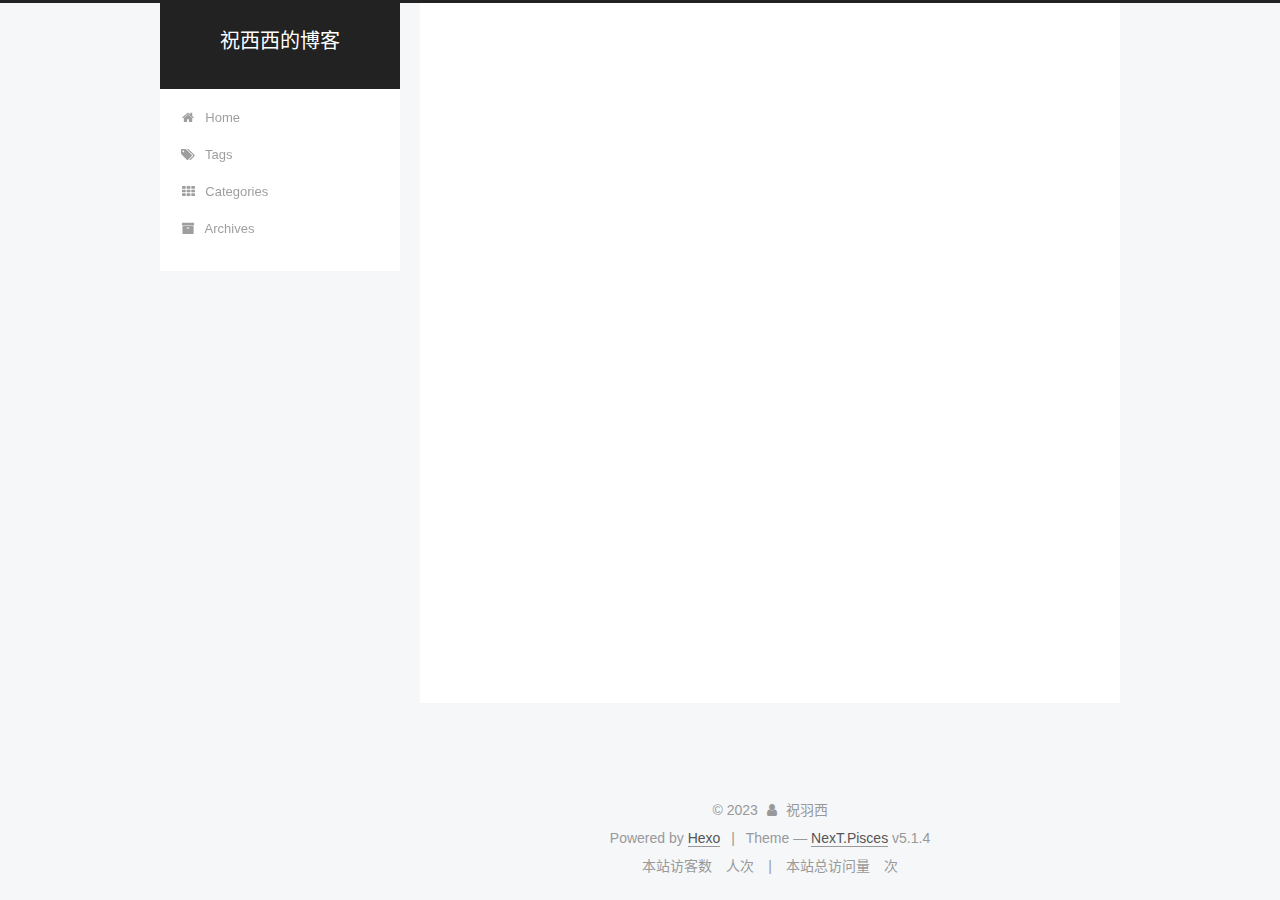
<file: categories/汇编语言/index.html>
<!DOCTYPE html>



  


<html class="theme-next pisces use-motion" lang="zh-CN">
<head>
  <meta charset="UTF-8"/>
<meta http-equiv="X-UA-Compatible" content="IE=edge" />
<meta name="viewport" content="width=device-width, initial-scale=1, maximum-scale=1"/>
<meta name="theme-color" content="#222">









<meta http-equiv="Cache-Control" content="no-transform" />
<meta http-equiv="Cache-Control" content="no-siteapp" />
















  
  
  <link href="/lib/fancybox/source/jquery.fancybox.css?v=2.1.5" rel="stylesheet" type="text/css" />







<link href="/lib/font-awesome/css/font-awesome.min.css?v=4.6.2" rel="stylesheet" type="text/css" />

<link href="/css/main.css?v=5.1.4" rel="stylesheet" type="text/css" />


  <link rel="apple-touch-icon" sizes="180x180" href="/images/apple-touch-icon-next.png?v=5.1.4">


  <link rel="icon" type="image/png" sizes="32x32" href="/images/favicon-32x32-next.png?v=5.1.4">


  <link rel="icon" type="image/png" sizes="16x16" href="/images/favicon-16x16-next.png?v=5.1.4">


  <link rel="mask-icon" href="/images/logo.svg?v=5.1.4" color="#222">





  <meta name="keywords" content="Hexo, NexT" />










<meta property="og:type" content="website">
<meta property="og:title" content="祝西西的博客">
<meta property="og:url" content="http://example.com/categories/%E6%B1%87%E7%BC%96%E8%AF%AD%E8%A8%80/index.html">
<meta property="og:site_name" content="祝西西的博客">
<meta property="og:locale" content="zh_CN">
<meta property="article:author" content="祝羽西">
<meta name="twitter:card" content="summary">



<script type="text/javascript" id="hexo.configurations">
  var NexT = window.NexT || {};
  var CONFIG = {
    root: '',
    scheme: 'Pisces',
    version: '5.1.4',
    sidebar: {"position":"left","display":"post","offset":12,"b2t":false,"scrollpercent":false,"onmobile":false},
    fancybox: true,
    tabs: true,
    motion: {"enable":true,"async":false,"transition":{"post_block":"fadeIn","post_header":"slideDownIn","post_body":"slideDownIn","coll_header":"slideLeftIn","sidebar":"slideUpIn"}},
    duoshuo: {
      userId: '0',
      author: 'Author'
    },
    algolia: {
      applicationID: '',
      apiKey: '',
      indexName: '',
      hits: {"per_page":10},
      labels: {"input_placeholder":"Search for Posts","hits_empty":"We didn't find any results for the search: ${query}","hits_stats":"${hits} results found in ${time} ms"}
    }
  };
</script>



  <link rel="canonical" href="http://example.com/categories/汇编语言/"/>





  <title>Category: 汇编语言 | 祝西西的博客</title>
  








<meta name="generator" content="Hexo 6.3.0"></head>

<body itemscope itemtype="http://schema.org/WebPage" lang="zh-CN">

  
  
    
  

  <div class="container sidebar-position-left ">
    <div class="headband"></div>

    <header id="header" class="header" itemscope itemtype="http://schema.org/WPHeader">
      <div class="header-inner"><div class="site-brand-wrapper">
  <div class="site-meta ">
    

    <div class="custom-logo-site-title">
      <a href="/"  class="brand" rel="start">
        <span class="logo-line-before"><i></i></span>
        <span class="site-title">祝西西的博客</span>
        <span class="logo-line-after"><i></i></span>
      </a>
    </div>
      
        <p class="site-subtitle"></p>
      
  </div>

  <div class="site-nav-toggle">
    <button>
      <span class="btn-bar"></span>
      <span class="btn-bar"></span>
      <span class="btn-bar"></span>
    </button>
  </div>
</div>

<nav class="site-nav">
  

  
    <ul id="menu" class="menu">
      
        
        <li class="menu-item menu-item-home">
          <a href="/" rel="section">
            
              <i class="menu-item-icon fa fa-fw fa-home"></i> <br />
            
            Home
          </a>
        </li>
      
        
        <li class="menu-item menu-item-tags">
          <a href="/tags/" rel="section">
            
              <i class="menu-item-icon fa fa-fw fa-tags"></i> <br />
            
            Tags
          </a>
        </li>
      
        
        <li class="menu-item menu-item-categories">
          <a href="/categories/" rel="section">
            
              <i class="menu-item-icon fa fa-fw fa-th"></i> <br />
            
            Categories
          </a>
        </li>
      
        
        <li class="menu-item menu-item-archives">
          <a href="/archives/" rel="section">
            
              <i class="menu-item-icon fa fa-fw fa-archive"></i> <br />
            
            Archives
          </a>
        </li>
      

      
    </ul>
  

  
</nav>



 </div>
    </header>

    <main id="main" class="main">
      <div class="main-inner">
        <div class="content-wrap">
          <div id="content" class="content">
            

  
  
  
  <div class="post-block category">

    <div id="posts" class="posts-collapse">
      <div class="collection-title">
        <h1>汇编语言<small>Category</small>
        </h1>
      </div>

      
        

  <article class="post post-type-normal" itemscope itemtype="http://schema.org/Article">
    <header class="post-header">

      <h2 class="post-title">
        
            <a class="post-title-link" href="/2023/02/04/%E6%B1%87%E7%BC%96%E8%AF%AD%E8%A8%80/" itemprop="url">
              
                <span itemprop="name">汇编语言学习笔记</span>
              
            </a>
        
      </h2>

      <div class="post-meta">
        <time class="post-time" itemprop="dateCreated"
              datetime="2023-02-04T17:22:50+08:00"
              content="2023-02-04" >
          02-04
        </time>
      </div>

    </header>
  </article>


      
    </div>

  </div>
  
  
  

  



          </div>
          


          

        </div>
        
          
  
  <div class="sidebar-toggle">
    <div class="sidebar-toggle-line-wrap">
      <span class="sidebar-toggle-line sidebar-toggle-line-first"></span>
      <span class="sidebar-toggle-line sidebar-toggle-line-middle"></span>
      <span class="sidebar-toggle-line sidebar-toggle-line-last"></span>
    </div>
  </div>

  <aside id="sidebar" class="sidebar">
    
    <div class="sidebar-inner">

      

      

      <section class="site-overview-wrap sidebar-panel sidebar-panel-active">
        <div class="site-overview">
          <div class="site-author motion-element" itemprop="author" itemscope itemtype="http://schema.org/Person">
            
              <p class="site-author-name" itemprop="name"></p>
              <p class="site-description motion-element" itemprop="description"></p>
          </div>

          <nav class="site-state motion-element">

            
              <div class="site-state-item site-state-posts">
              
                <a href="/">
              
                  <span class="site-state-item-count">2</span>
                  <span class="site-state-item-name">posts</span>
                </a>
              </div>
            

            
              
              
              <div class="site-state-item site-state-categories">
                <a href="/categories/index.html">
                  <span class="site-state-item-count">3</span>
                  <span class="site-state-item-name">categories</span>
                </a>
              </div>
            

            
              
              
              <div class="site-state-item site-state-tags">
                <a href="/tags/index.html">
                  <span class="site-state-item-count">1</span>
                  <span class="site-state-item-name">tags</span>
                </a>
              </div>
            

          </nav>

          

          

          
          

          
          

          

        </div>
      </section>

      

      

    </div>
  </aside>


        
      </div>
    </main>

    <footer id="footer" class="footer">
      <div class="footer-inner">
        <div class="copyright">&copy; <span itemprop="copyrightYear">2023</span>
  <span class="with-love">
    <i class="fa fa-user"></i>
  </span>
  <span class="author" itemprop="copyrightHolder">祝羽西</span>

  
</div>


  <div class="powered-by">Powered by <a class="theme-link" target="_blank" href="https://hexo.io">Hexo</a></div>



  <span class="post-meta-divider">|</span>



  <div class="theme-info">Theme &mdash; <a class="theme-link" target="_blank" href="https://github.com/iissnan/hexo-theme-next">NexT.Pisces</a> v5.1.4</div>




        
<div class="busuanzi-count">
  <script async src="https://dn-lbstatics.qbox.me/busuanzi/2.3/busuanzi.pure.mini.js"></script>

  
    <span class="site-uv">
      本站访客数
      <span class="busuanzi-value" id="busuanzi_value_site_uv"></span>
      人次
    </span>
  

  
    <span class="site-pv">
      本站总访问量
      <span class="busuanzi-value" id="busuanzi_value_site_pv"></span>
      次
    </span>
  
</div>








        
      </div>
    </footer>

    
      <div class="back-to-top">
        <i class="fa fa-arrow-up"></i>
        
      </div>
    

    

  </div>

  

<script type="text/javascript">
  if (Object.prototype.toString.call(window.Promise) !== '[object Function]') {
    window.Promise = null;
  }
</script>









  












  
  
    <script type="text/javascript" src="/lib/jquery/index.js?v=2.1.3"></script>
  

  
  
    <script type="text/javascript" src="/lib/fastclick/lib/fastclick.min.js?v=1.0.6"></script>
  

  
  
    <script type="text/javascript" src="/lib/jquery_lazyload/jquery.lazyload.js?v=1.9.7"></script>
  

  
  
    <script type="text/javascript" src="/lib/velocity/velocity.min.js?v=1.2.1"></script>
  

  
  
    <script type="text/javascript" src="/lib/velocity/velocity.ui.min.js?v=1.2.1"></script>
  

  
  
    <script type="text/javascript" src="/lib/fancybox/source/jquery.fancybox.pack.js?v=2.1.5"></script>
  


  


  <script type="text/javascript" src="/js/src/utils.js?v=5.1.4"></script>

  <script type="text/javascript" src="/js/src/motion.js?v=5.1.4"></script>



  
  


  <script type="text/javascript" src="/js/src/affix.js?v=5.1.4"></script>

  <script type="text/javascript" src="/js/src/schemes/pisces.js?v=5.1.4"></script>



  

  


  <script type="text/javascript" src="/js/src/bootstrap.js?v=5.1.4"></script>



  


  




	





  





  












  





  

  

  

  
  

  

  

  

</body>
</html>
</file>
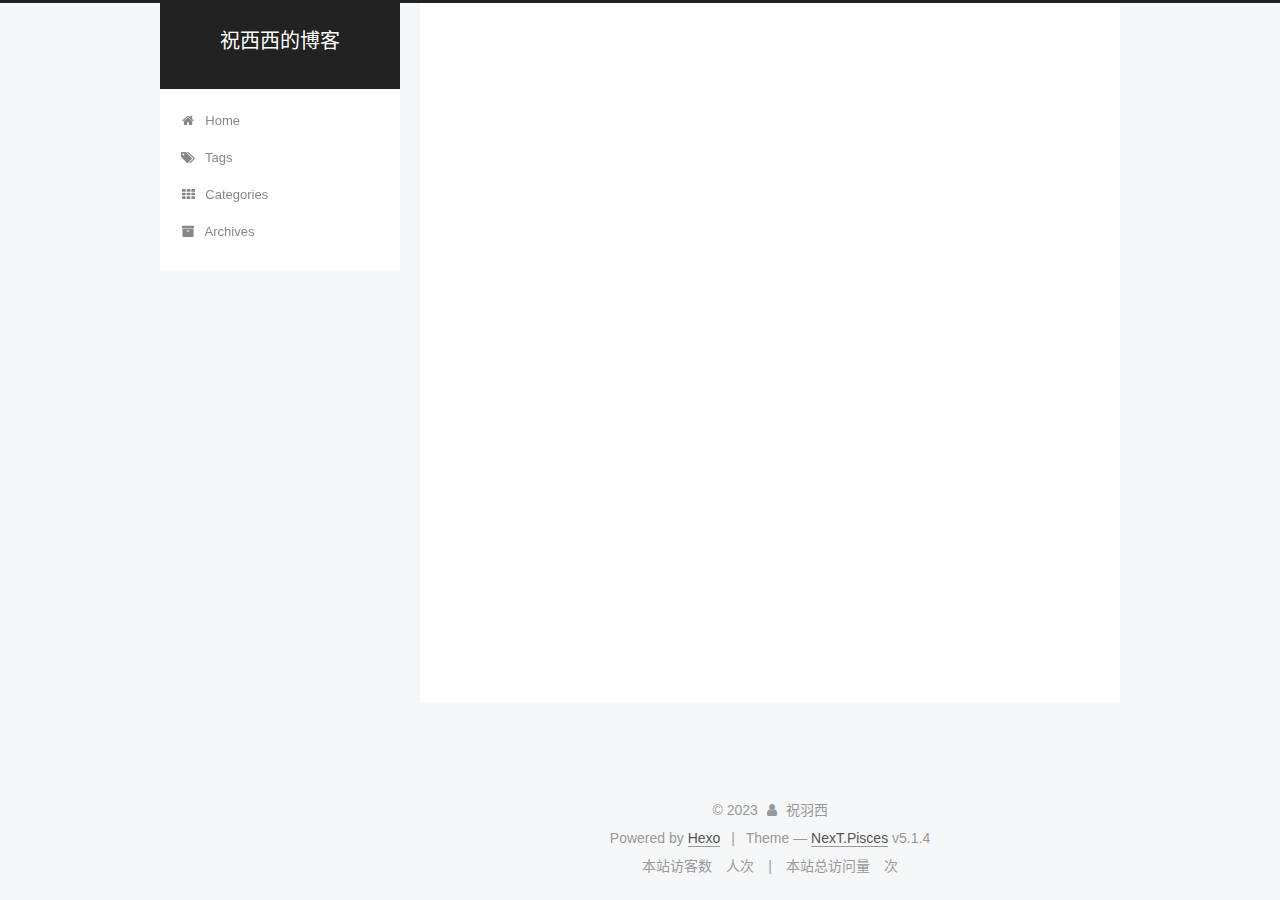
<file: categories/软件安装与配置/index.html>
<!DOCTYPE html>



  


<html class="theme-next pisces use-motion" lang="zh-CN">
<head>
  <meta charset="UTF-8"/>
<meta http-equiv="X-UA-Compatible" content="IE=edge" />
<meta name="viewport" content="width=device-width, initial-scale=1, maximum-scale=1"/>
<meta name="theme-color" content="#222">









<meta http-equiv="Cache-Control" content="no-transform" />
<meta http-equiv="Cache-Control" content="no-siteapp" />
















  
  
  <link href="/lib/fancybox/source/jquery.fancybox.css?v=2.1.5" rel="stylesheet" type="text/css" />







<link href="/lib/font-awesome/css/font-awesome.min.css?v=4.6.2" rel="stylesheet" type="text/css" />

<link href="/css/main.css?v=5.1.4" rel="stylesheet" type="text/css" />


  <link rel="apple-touch-icon" sizes="180x180" href="/images/apple-touch-icon-next.png?v=5.1.4">


  <link rel="icon" type="image/png" sizes="32x32" href="/images/favicon-32x32-next.png?v=5.1.4">


  <link rel="icon" type="image/png" sizes="16x16" href="/images/favicon-16x16-next.png?v=5.1.4">


  <link rel="mask-icon" href="/images/logo.svg?v=5.1.4" color="#222">





  <meta name="keywords" content="Hexo, NexT" />










<meta property="og:type" content="website">
<meta property="og:title" content="祝西西的博客">
<meta property="og:url" content="http://example.com/categories/%E8%BD%AF%E4%BB%B6%E5%AE%89%E8%A3%85%E4%B8%8E%E9%85%8D%E7%BD%AE/index.html">
<meta property="og:site_name" content="祝西西的博客">
<meta property="og:locale" content="zh_CN">
<meta property="article:author" content="祝羽西">
<meta name="twitter:card" content="summary">



<script type="text/javascript" id="hexo.configurations">
  var NexT = window.NexT || {};
  var CONFIG = {
    root: '',
    scheme: 'Pisces',
    version: '5.1.4',
    sidebar: {"position":"left","display":"post","offset":12,"b2t":false,"scrollpercent":false,"onmobile":false},
    fancybox: true,
    tabs: true,
    motion: {"enable":true,"async":false,"transition":{"post_block":"fadeIn","post_header":"slideDownIn","post_body":"slideDownIn","coll_header":"slideLeftIn","sidebar":"slideUpIn"}},
    duoshuo: {
      userId: '0',
      author: 'Author'
    },
    algolia: {
      applicationID: '',
      apiKey: '',
      indexName: '',
      hits: {"per_page":10},
      labels: {"input_placeholder":"Search for Posts","hits_empty":"We didn't find any results for the search: ${query}","hits_stats":"${hits} results found in ${time} ms"}
    }
  };
</script>



  <link rel="canonical" href="http://example.com/categories/软件安装与配置/"/>





  <title>Category: 软件安装与配置 | 祝西西的博客</title>
  








<meta name="generator" content="Hexo 6.3.0"></head>

<body itemscope itemtype="http://schema.org/WebPage" lang="zh-CN">

  
  
    
  

  <div class="container sidebar-position-left ">
    <div class="headband"></div>

    <header id="header" class="header" itemscope itemtype="http://schema.org/WPHeader">
      <div class="header-inner"><div class="site-brand-wrapper">
  <div class="site-meta ">
    

    <div class="custom-logo-site-title">
      <a href="/"  class="brand" rel="start">
        <span class="logo-line-before"><i></i></span>
        <span class="site-title">祝西西的博客</span>
        <span class="logo-line-after"><i></i></span>
      </a>
    </div>
      
        <p class="site-subtitle"></p>
      
  </div>

  <div class="site-nav-toggle">
    <button>
      <span class="btn-bar"></span>
      <span class="btn-bar"></span>
      <span class="btn-bar"></span>
    </button>
  </div>
</div>

<nav class="site-nav">
  

  
    <ul id="menu" class="menu">
      
        
        <li class="menu-item menu-item-home">
          <a href="/" rel="section">
            
              <i class="menu-item-icon fa fa-fw fa-home"></i> <br />
            
            Home
          </a>
        </li>
      
        
        <li class="menu-item menu-item-tags">
          <a href="/tags/" rel="section">
            
              <i class="menu-item-icon fa fa-fw fa-tags"></i> <br />
            
            Tags
          </a>
        </li>
      
        
        <li class="menu-item menu-item-categories">
          <a href="/categories/" rel="section">
            
              <i class="menu-item-icon fa fa-fw fa-th"></i> <br />
            
            Categories
          </a>
        </li>
      
        
        <li class="menu-item menu-item-archives">
          <a href="/archives/" rel="section">
            
              <i class="menu-item-icon fa fa-fw fa-archive"></i> <br />
            
            Archives
          </a>
        </li>
      

      
    </ul>
  

  
</nav>



 </div>
    </header>

    <main id="main" class="main">
      <div class="main-inner">
        <div class="content-wrap">
          <div id="content" class="content">
            

  
  
  
  <div class="post-block category">

    <div id="posts" class="posts-collapse">
      <div class="collection-title">
        <h1>软件安装与配置<small>Category</small>
        </h1>
      </div>

      
        

  <article class="post post-type-normal" itemscope itemtype="http://schema.org/Article">
    <header class="post-header">

      <h2 class="post-title">
        
            <a class="post-title-link" href="/2013/07/13/hello-world/" itemprop="url">
              
                <span itemprop="name">Hello World</span>
              
            </a>
        
      </h2>

      <div class="post-meta">
        <time class="post-time" itemprop="dateCreated"
              datetime="2013-07-13T20:46:25+08:00"
              content="2013-07-13" >
          07-13
        </time>
      </div>

    </header>
  </article>


      
    </div>

  </div>
  
  
  

  



          </div>
          


          

        </div>
        
          
  
  <div class="sidebar-toggle">
    <div class="sidebar-toggle-line-wrap">
      <span class="sidebar-toggle-line sidebar-toggle-line-first"></span>
      <span class="sidebar-toggle-line sidebar-toggle-line-middle"></span>
      <span class="sidebar-toggle-line sidebar-toggle-line-last"></span>
    </div>
  </div>

  <aside id="sidebar" class="sidebar">
    
    <div class="sidebar-inner">

      

      

      <section class="site-overview-wrap sidebar-panel sidebar-panel-active">
        <div class="site-overview">
          <div class="site-author motion-element" itemprop="author" itemscope itemtype="http://schema.org/Person">
            
              <p class="site-author-name" itemprop="name"></p>
              <p class="site-description motion-element" itemprop="description"></p>
          </div>

          <nav class="site-state motion-element">

            
              <div class="site-state-item site-state-posts">
              
                <a href="/">
              
                  <span class="site-state-item-count">2</span>
                  <span class="site-state-item-name">posts</span>
                </a>
              </div>
            

            
              
              
              <div class="site-state-item site-state-categories">
                <a href="/categories/index.html">
                  <span class="site-state-item-count">3</span>
                  <span class="site-state-item-name">categories</span>
                </a>
              </div>
            

            
              
              
              <div class="site-state-item site-state-tags">
                <a href="/tags/index.html">
                  <span class="site-state-item-count">1</span>
                  <span class="site-state-item-name">tags</span>
                </a>
              </div>
            

          </nav>

          

          

          
          

          
          

          

        </div>
      </section>

      

      

    </div>
  </aside>


        
      </div>
    </main>

    <footer id="footer" class="footer">
      <div class="footer-inner">
        <div class="copyright">&copy; <span itemprop="copyrightYear">2023</span>
  <span class="with-love">
    <i class="fa fa-user"></i>
  </span>
  <span class="author" itemprop="copyrightHolder">祝羽西</span>

  
</div>


  <div class="powered-by">Powered by <a class="theme-link" target="_blank" href="https://hexo.io">Hexo</a></div>



  <span class="post-meta-divider">|</span>



  <div class="theme-info">Theme &mdash; <a class="theme-link" target="_blank" href="https://github.com/iissnan/hexo-theme-next">NexT.Pisces</a> v5.1.4</div>




        
<div class="busuanzi-count">
  <script async src="https://dn-lbstatics.qbox.me/busuanzi/2.3/busuanzi.pure.mini.js"></script>

  
    <span class="site-uv">
      本站访客数
      <span class="busuanzi-value" id="busuanzi_value_site_uv"></span>
      人次
    </span>
  

  
    <span class="site-pv">
      本站总访问量
      <span class="busuanzi-value" id="busuanzi_value_site_pv"></span>
      次
    </span>
  
</div>








        
      </div>
    </footer>

    
      <div class="back-to-top">
        <i class="fa fa-arrow-up"></i>
        
      </div>
    

    

  </div>

  

<script type="text/javascript">
  if (Object.prototype.toString.call(window.Promise) !== '[object Function]') {
    window.Promise = null;
  }
</script>









  












  
  
    <script type="text/javascript" src="/lib/jquery/index.js?v=2.1.3"></script>
  

  
  
    <script type="text/javascript" src="/lib/fastclick/lib/fastclick.min.js?v=1.0.6"></script>
  

  
  
    <script type="text/javascript" src="/lib/jquery_lazyload/jquery.lazyload.js?v=1.9.7"></script>
  

  
  
    <script type="text/javascript" src="/lib/velocity/velocity.min.js?v=1.2.1"></script>
  

  
  
    <script type="text/javascript" src="/lib/velocity/velocity.ui.min.js?v=1.2.1"></script>
  

  
  
    <script type="text/javascript" src="/lib/fancybox/source/jquery.fancybox.pack.js?v=2.1.5"></script>
  


  


  <script type="text/javascript" src="/js/src/utils.js?v=5.1.4"></script>

  <script type="text/javascript" src="/js/src/motion.js?v=5.1.4"></script>



  
  


  <script type="text/javascript" src="/js/src/affix.js?v=5.1.4"></script>

  <script type="text/javascript" src="/js/src/schemes/pisces.js?v=5.1.4"></script>



  

  


  <script type="text/javascript" src="/js/src/bootstrap.js?v=5.1.4"></script>



  


  




	





  





  












  





  

  

  

  
  

  

  

  

</body>
</html>
</file>
<file: css/main.css>
/* normalize.css v3.0.2 | MIT License | git.io/normalize */
html {
  font-family: sans-serif; /* 1 */
  -ms-text-size-adjust: 100%; /* 2 */
  -webkit-text-size-adjust: 100%; /* 2 */
}
body {
  margin: 0;
}
article,
aside,
details,
figcaption,
figure,
footer,
header,
hgroup,
main,
menu,
nav,
section,
summary {
  display: block;
}
audio,
canvas,
progress,
video {
  display: inline-block; /* 1 */
  vertical-align: baseline; /* 2 */
}
audio:not([controls]) {
  display: none;
  height: 0;
}
[hidden],
template {
  display: none;
}
a {
  background-color: transparent;
}
a:active,
a:hover {
  outline: 0;
}
abbr[title] {
  border-bottom: 1px dotted;
}
b,
strong {
  font-weight: bold;
}
dfn {
  font-style: italic;
}
h1 {
  font-size: 2em;
  margin: 0.67em 0;
}
mark {
  background: #ff0;
  color: #000;
}
small {
  font-size: 80%;
}
sub,
sup {
  font-size: 75%;
  line-height: 0;
  position: relative;
  vertical-align: baseline;
}
sup {
  top: -0.5em;
}
sub {
  bottom: -0.25em;
}
img {
  border: 0;
}
svg:not(:root) {
  overflow: hidden;
}
figure {
  margin: 1em 40px;
}
hr {
  -moz-box-sizing: content-box;
  box-sizing: content-box;
  height: 0;
}
pre {
  overflow: auto;
}
code,
kbd,
pre,
samp {
  font-family: monospace, monospace;
  font-size: 1em;
}
button,
input,
optgroup,
select,
textarea {
  color: inherit; /* 1 */
  font: inherit; /* 2 */
  margin: 0; /* 3 */
}
button {
  overflow: visible;
}
button,
select {
  text-transform: none;
}
button,
html input[type="button"],
input[type="reset"],
input[type="submit"] {
  -webkit-appearance: button; /* 2 */
  cursor: pointer; /* 3 */
}
button[disabled],
html input[disabled] {
  cursor: default;
}
button::-moz-focus-inner,
input::-moz-focus-inner {
  border: 0;
  padding: 0;
}
input {
  line-height: normal;
}
input[type="checkbox"],
input[type="radio"] {
  box-sizing: border-box; /* 1 */
  padding: 0; /* 2 */
}
input[type="number"]::-webkit-inner-spin-button,
input[type="number"]::-webkit-outer-spin-button {
  height: auto;
}
input[type="search"] {
  -webkit-appearance: textfield; /* 1 */
  -moz-box-sizing: content-box;
  -webkit-box-sizing: content-box; /* 2 */
  box-sizing: content-box;
}
input[type="search"]::-webkit-search-cancel-button,
input[type="search"]::-webkit-search-decoration {
  -webkit-appearance: none;
}
fieldset {
  border: 1px solid #c0c0c0;
  margin: 0 2px;
  padding: 0.35em 0.625em 0.75em;
}
legend {
  border: 0; /* 1 */
  padding: 0; /* 2 */
}
textarea {
  overflow: auto;
}
optgroup {
  font-weight: bold;
}
table {
  border-collapse: collapse;
  border-spacing: 0;
}
td,
th {
  padding: 0;
}
::selection {
  background: #262a30;
  color: #fff;
}
body {
  position: relative;
  font-family: 'Lato', "PingFang SC", "Microsoft YaHei", sans-serif;
  font-size: 14px;
  line-height: 2;
  color: #555;
  background: #f5f7f9;
}
@media (max-width: 767px) {
  body {
    padding-right: 0 !important;
  }
}
@media (min-width: 768px) and (max-width: 991px) {
  body {
    padding-right: 0 !important;
  }
}
@media (min-width: 1600px) {
  body {
    font-size: 16px;
  }
}
h1,
h2,
h3,
h4,
h5,
h6 {
  margin: 0;
  padding: 0;
  font-weight: bold;
  line-height: 1.5;
  font-family: 'Lato', "PingFang SC", "Microsoft YaHei", sans-serif;
}
h2,
h3,
h4,
h5,
h6 {
  margin: 20px 0 15px;
}
h1 {
  font-size: 22px;
}
@media (max-width: 767px) {
  h1 {
    font-size: 18px;
  }
}
h2 {
  font-size: 20px;
}
@media (max-width: 767px) {
  h2 {
    font-size: 16px;
  }
}
h3 {
  font-size: 18px;
}
@media (max-width: 767px) {
  h3 {
    font-size: 14px;
  }
}
h4 {
  font-size: 16px;
}
@media (max-width: 767px) {
  h4 {
    font-size: 12px;
  }
}
h5 {
  font-size: 14px;
}
@media (max-width: 767px) {
  h5 {
    font-size: 10px;
  }
}
h6 {
  font-size: 12px;
}
@media (max-width: 767px) {
  h6 {
    font-size: 8px;
  }
}
p {
  margin: 0 0 20px 0;
}
a {
  color: #555;
  text-decoration: none;
  outline: none;
  border-bottom: 1px solid #999;
  word-wrap: break-word;
}
a:hover {
  color: #222;
  border-bottom-color: #222;
}
blockquote {
  margin: 0;
  padding: 0;
}
img {
  display: block;
  margin: auto;
  max-width: 100%;
  height: auto;
}
hr {
  margin: 40px 0;
  height: 3px;
  border: none;
  background-color: #ddd;
  background-image: repeating-linear-gradient(-45deg, #fff, #fff 4px, transparent 4px, transparent 8px);
}
blockquote {
  padding: 0 15px;
  color: #666;
  border-left: 4px solid #ddd;
}
blockquote cite::before {
  content: "-";
  padding: 0 5px;
}
dt {
  font-weight: 700;
}
dd {
  margin: 0;
  padding: 0;
}
kbd {
  border: 1px solid #ccc;
  border-radius: 0.2em;
  box-shadow: 0.1em 0.1em 0.2em rgba(0,0,0,0.1);
  background-color: #f9f9f9;
  font-family: inherit;
  background-image: -webkit-linear-gradient(top, #eee, #fff, #eee);
  padding: 0.1em 0.3em;
  white-space: nowrap;
}
.text-left {
  text-align: left;
}
.text-center {
  text-align: center;
}
.text-right {
  text-align: right;
}
.text-justify {
  text-align: justify;
}
.text-nowrap {
  white-space: nowrap;
}
.text-lowercase {
  text-transform: lowercase;
}
.text-uppercase {
  text-transform: uppercase;
}
.text-capitalize {
  text-transform: capitalize;
}
.center-block {
  display: block;
  margin-left: auto;
  margin-right: auto;
}
.clearfix:before,
.clearfix:after {
  content: " ";
  display: table;
}
.clearfix:after {
  clear: both;
}
.pullquote {
  width: 45%;
}
.pullquote.left {
  float: left;
  margin-left: 5px;
  margin-right: 10px;
}
.pullquote.right {
  float: right;
  margin-left: 10px;
  margin-right: 5px;
}
.affix.affix.affix {
  position: fixed;
}
.translation {
  margin-top: -20px;
  font-size: 14px;
  color: #999;
}
.scrollbar-measure {
  width: 100px;
  height: 100px;
  overflow: scroll;
  position: absolute;
  top: -9999px;
}
.use-motion .motion-element {
  opacity: 0;
}
table {
  margin: 20px 0;
  width: 100%;
  border-collapse: collapse;
  border-spacing: 0;
  border: 1px solid #ddd;
  font-size: 14px;
  table-layout: fixed;
  word-wrap: break-all;
}
table>tbody>tr:nth-of-type(odd) {
  background-color: #f9f9f9;
}
table>tbody>tr:hover {
  background-color: #f5f5f5;
}
caption,
th,
td {
  padding: 8px;
  text-align: left;
  vertical-align: middle;
  font-weight: normal;
}
th,
td {
  border-bottom: 3px solid #ddd;
  border-right: 1px solid #eee;
}
th {
  padding-bottom: 10px;
  font-weight: 700;
}
td {
  border-bottom-width: 1px;
}
html,
body {
  height: 100%;
}
.container {
  position: relative;
  min-height: 100%;
}
.header-inner {
  margin: 0 auto;
  padding: 100px 0 70px;
  width: 700px;
}
@media (min-width: 1600px) {
  .container .header-inner {
    width: 900px;
  }
}
.main {
  padding-bottom: 150px;
}
.main-inner {
  margin: 0 auto;
  width: 700px;
}
@media (min-width: 1600px) {
  .container .main-inner {
    width: 900px;
  }
}
.footer {
  position: absolute;
  left: 0;
  bottom: 0;
  width: 100%;
  min-height: 50px;
}
.footer-inner {
  box-sizing: border-box;
  margin: 20px auto;
  width: 700px;
}
@media (min-width: 1600px) {
  .container .footer-inner {
    width: 900px;
  }
}
pre,
.highlight {
  overflow: auto;
  margin: 20px 0;
  padding: 0;
  font-size: 13px;
  color: #c5c8c6;
  background: #1d1f21;
  line-height: 1.6;
}
pre,
code {
  font-family: consolas, Menlo, "PingFang SC", "Microsoft YaHei", monospace;
}
code {
  padding: 2px 4px;
  word-wrap: break-word;
  color: #555;
  background: #eee;
  border-radius: 3px;
  font-size: 13px;
}
pre {
  padding: 10px;
}
pre code {
  padding: 0;
  color: #c5c8c6;
  background: none;
  text-shadow: none;
}
.highlight {
  border-radius: 1px;
}
.highlight pre {
  border: none;
  margin: 0;
  padding: 10px 0;
}
.highlight table {
  margin: 0;
  width: auto;
  border: none;
}
.highlight td {
  border: none;
  padding: 0;
}
.highlight figcaption {
  font-size: 1em;
  color: #c5c8c6;
  line-height: 1em;
  margin-bottom: 1em;
}
.highlight figcaption:before,
.highlight figcaption:after {
  content: " ";
  display: table;
}
.highlight figcaption:after {
  clear: both;
}
.highlight figcaption a {
  float: right;
  color: #c5c8c6;
}
.highlight figcaption a:hover {
  border-bottom-color: #c5c8c6;
}
.highlight .gutter pre {
  padding-left: 10px;
  padding-right: 10px;
  color: #888f96;
  text-align: right;
  background-color: #000;
}
.highlight .code pre {
  width: 100%;
  padding-left: 10px;
  padding-right: 10px;
  background-color: #1d1f21;
}
.highlight .line {
  height: 20px;
}
.gutter {
  -webkit-user-select: none;
  -moz-user-select: none;
  -ms-user-select: none;
  user-select: none;
}
.gist table {
  width: auto;
}
.gist table td {
  border: none;
}
pre .deletion {
  background: #008000;
}
pre .addition {
  background: #800000;
}
pre .meta {
  color: #b294bb;
}
pre .comment {
  color: #969896;
}
pre .variable,
pre .attribute,
pre .tag,
pre .regexp,
pre .ruby .constant,
pre .xml .tag .title,
pre .xml .pi,
pre .xml .doctype,
pre .html .doctype,
pre .css .id,
pre .css .class,
pre .css .pseudo {
  color: #c66;
}
pre .number,
pre .preprocessor,
pre .built_in,
pre .literal,
pre .params,
pre .constant,
pre .command {
  color: #de935f;
}
pre .ruby .class .title,
pre .css .rules .attribute,
pre .string,
pre .value,
pre .inheritance,
pre .header,
pre .ruby .symbol,
pre .xml .cdata,
pre .special,
pre .number,
pre .formula {
  color: #b5bd68;
}
pre .title,
pre .css .hexcolor {
  color: #8abeb7;
}
pre .function,
pre .python .decorator,
pre .python .title,
pre .ruby .function .title,
pre .ruby .title .keyword,
pre .perl .sub,
pre .javascript .title,
pre .coffeescript .title {
  color: #81a2be;
}
pre .keyword,
pre .javascript .function {
  color: #b294bb;
}
.full-image.full-image.full-image.full-image {
  border: none;
  max-width: 100%;
  width: auto;
  margin: 20px auto 25px;
}
@media (min-width: 992px) {
  .full-image.full-image.full-image.full-image {
    max-width: none;
    width: 118%;
    margin: 0 -9%;
  }
}
.blockquote-center,
.page-home .post-type-quote blockquote,
.page-post-detail .post-type-quote blockquote {
  position: relative;
  margin: 40px 0;
  padding: 0;
  border-left: none;
  text-align: center;
}
.blockquote-center::before,
.page-home .post-type-quote blockquote::before,
.page-post-detail .post-type-quote blockquote::before,
.blockquote-center::after,
.page-home .post-type-quote blockquote::after,
.page-post-detail .post-type-quote blockquote::after {
  position: absolute;
  content: ' ';
  display: block;
  width: 100%;
  height: 24px;
  opacity: 0.2;
  background-repeat: no-repeat;
  background-position: 0 -6px;
  background-size: 22px 22px;
}
.blockquote-center::before,
.page-home .post-type-quote blockquote::before,
.page-post-detail .post-type-quote blockquote::before {
  top: -20px;
  background-image: url("../images/quote-l.svg");
  border-top: 1px solid #ccc;
}
.blockquote-center::after,
.page-home .post-type-quote blockquote::after,
.page-post-detail .post-type-quote blockquote::after {
  bottom: -20px;
  background-image: url("../images/quote-r.svg");
  border-bottom: 1px solid #ccc;
  background-position: 100% 8px;
}
.blockquote-center p,
.page-home .post-type-quote blockquote p,
.page-post-detail .post-type-quote blockquote p,
.blockquote-center div,
.page-home .post-type-quote blockquote div,
.page-post-detail .post-type-quote blockquote div {
  text-align: center;
}
.post .post-body .group-picture img {
  box-sizing: border-box;
  padding: 0 3px;
  border: none;
}
.post .group-picture-row {
  overflow: hidden;
  margin-top: 6px;
}
.post .group-picture-row:first-child {
  margin-top: 0;
}
.post .group-picture-column {
  float: left;
}
.page-post-detail .post-body .group-picture-column {
  float: none;
  margin-top: 10px;
  width: auto !important;
}
.page-post-detail .post-body .group-picture-column img {
  margin: 0 auto;
}
.page-archive .group-picture-container {
  overflow: hidden;
}
.page-archive .group-picture-row {
  float: left;
}
.page-archive .group-picture-row:first-child {
  margin-top: 6px;
}
.page-archive .group-picture-column {
  max-width: 150px;
  max-height: 150px;
}
.post-body .note {
  position: relative;
  padding: 15px;
  margin-bottom: 20px;
  border: 1px solid #eee;
  border-left-width: 5px;
  border-radius: 3px;
}
.post-body .note h2,
.post-body .note h3,
.post-body .note h4,
.post-body .note h5,
.post-body .note h6 {
  margin-top: 0;
  margin-bottom: 0;
  border-bottom: initial;
  padding-top: 0 !important;
}
.post-body .note p:first-child,
.post-body .note ul:first-child,
.post-body .note ol:first-child,
.post-body .note table:first-child,
.post-body .note pre:first-child,
.post-body .note blockquote:first-child {
  margin-top: 0;
}
.post-body .note p:last-child,
.post-body .note ul:last-child,
.post-body .note ol:last-child,
.post-body .note table:last-child,
.post-body .note pre:last-child,
.post-body .note blockquote:last-child {
  margin-bottom: 0;
}
.post-body .note.default {
  border-left-color: #777;
}
.post-body .note.default h2,
.post-body .note.default h3,
.post-body .note.default h4,
.post-body .note.default h5,
.post-body .note.default h6 {
  color: #777;
}
.post-body .note.primary {
  border-left-color: #6f42c1;
}
.post-body .note.primary h2,
.post-body .note.primary h3,
.post-body .note.primary h4,
.post-body .note.primary h5,
.post-body .note.primary h6 {
  color: #6f42c1;
}
.post-body .note.info {
  border-left-color: #428bca;
}
.post-body .note.info h2,
.post-body .note.info h3,
.post-body .note.info h4,
.post-body .note.info h5,
.post-body .note.info h6 {
  color: #428bca;
}
.post-body .note.success {
  border-left-color: #5cb85c;
}
.post-body .note.success h2,
.post-body .note.success h3,
.post-body .note.success h4,
.post-body .note.success h5,
.post-body .note.success h6 {
  color: #5cb85c;
}
.post-body .note.warning {
  border-left-color: #f0ad4e;
}
.post-body .note.warning h2,
.post-body .note.warning h3,
.post-body .note.warning h4,
.post-body .note.warning h5,
.post-body .note.warning h6 {
  color: #f0ad4e;
}
.post-body .note.danger {
  border-left-color: #d9534f;
}
.post-body .note.danger h2,
.post-body .note.danger h3,
.post-body .note.danger h4,
.post-body .note.danger h5,
.post-body .note.danger h6 {
  color: #d9534f;
}
.post-body .label {
  display: inline;
  padding: 0 2px;
  white-space: nowrap;
}
.post-body .label.default {
  background-color: #f0f0f0;
}
.post-body .label.primary {
  background-color: #efe6f7;
}
.post-body .label.info {
  background-color: #e5f2f8;
}
.post-body .label.success {
  background-color: #e7f4e9;
}
.post-body .label.warning {
  background-color: #fcf6e1;
}
.post-body .label.danger {
  background-color: #fae8eb;
}
.post-body .tabs {
  position: relative;
  display: block;
  margin-bottom: 20px;
  padding-top: 10px;
}
.post-body .tabs ul.nav-tabs {
  margin: 0;
  padding: 0;
  display: flex;
  margin-bottom: -1px;
}
@media (max-width: 413px) {
  .post-body .tabs ul.nav-tabs {
    display: block;
    margin-bottom: 5px;
  }
}
.post-body .tabs ul.nav-tabs li.tab {
  list-style-type: none !important;
  margin: 0 0.25em 0 0;
  border-top: 3px solid transparent;
  border-left: 1px solid transparent;
  border-right: 1px solid transparent;
}
@media (max-width: 413px) {
  .post-body .tabs ul.nav-tabs li.tab {
    margin: initial;
    border-top: 1px solid transparent;
    border-left: 3px solid transparent;
    border-right: 1px solid transparent;
    border-bottom: 1px solid transparent;
  }
}
.post-body .tabs ul.nav-tabs li.tab a {
  outline: 0;
  border-bottom: initial;
  display: block;
  line-height: 1.8em;
  padding: 0.25em 0.75em;
  transition-duration: 0.2s;
  transition-timing-function: ease-out;
  transition-delay: 0s;
}
.post-body .tabs ul.nav-tabs li.tab a i {
  width: 1.285714285714286em;
}
.post-body .tabs ul.nav-tabs li.tab.active {
  border-top: 3px solid #fc6423;
  border-left: 1px solid #ddd;
  border-right: 1px solid #ddd;
  background-color: #fff;
}
@media (max-width: 413px) {
  .post-body .tabs ul.nav-tabs li.tab.active {
    border-top: 1px solid #ddd;
    border-left: 3px solid #fc6423;
    border-right: 1px solid #ddd;
    border-bottom: 1px solid #ddd;
  }
}
.post-body .tabs ul.nav-tabs li.tab.active a {
  cursor: default;
  color: #555;
}
.post-body .tabs .tab-content {
  background-color: #fff;
}
.post-body .tabs .tab-content .tab-pane {
  border: 1px solid #ddd;
  padding: 20px 20px 0 20px;
}
.post-body .tabs .tab-content .tab-pane:not(.active) {
  display: none !important;
}
.post-body .tabs .tab-content .tab-pane.active {
  display: block !important;
}
.btn {
  display: inline-block;
  padding: 0 20px;
  font-size: 14px;
  color: #555;
  background: #fff;
  border: 2px solid #555;
  text-decoration: none;
  border-radius: 2px;
  transition-property: background-color;
  transition-duration: 0.2s;
  transition-timing-function: ease-in-out;
  transition-delay: 0s;
  line-height: 2;
}
.btn:hover {
  border-color: #222;
  color: #fff;
  background: #222;
}
.btn +.btn {
  margin: 0 0 8px 8px;
}
.btn .fa-fw {
  width: 1.285714285714286em;
  text-align: left;
}
.btn-bar {
  display: block;
  width: 22px;
  height: 2px;
  background: #555;
  border-radius: 1px;
}
.btn-bar+.btn-bar {
  margin-top: 4px;
}
.pagination {
  margin: 120px 0 40px;
  text-align: center;
  border-top: 1px solid #eee;
}
.page-number-basic,
.pagination .prev,
.pagination .next,
.pagination .page-number,
.pagination .space {
  display: inline-block;
  position: relative;
  top: -1px;
  margin: 0 10px;
  padding: 0 11px;
}
@media (max-width: 767px) {
  .page-number-basic,
  .pagination .prev,
  .pagination .next,
  .pagination .page-number,
  .pagination .space {
    margin: 0 5px;
  }
}
.pagination .prev,
.pagination .next,
.pagination .page-number {
  border-bottom: 0;
  border-top: 1px solid #eee;
  transition-property: border-color;
  transition-duration: 0.2s;
  transition-timing-function: ease-in-out;
  transition-delay: 0s;
}
.pagination .prev:hover,
.pagination .next:hover,
.pagination .page-number:hover {
  border-top-color: #222;
}
.pagination .space {
  padding: 0;
  margin: 0;
}
.pagination .prev {
  margin-left: 0;
}
.pagination .next {
  margin-right: 0;
}
.pagination .page-number.current {
  color: #fff;
  background: #ccc;
  border-top-color: #ccc;
}
@media (max-width: 767px) {
  .pagination {
    border-top: none;
  }
  .pagination .prev,
  .pagination .next,
  .pagination .page-number {
    margin-bottom: 10px;
    border-top: 0;
    border-bottom: 1px solid #eee;
    padding: 0 10px;
  }
  .pagination .prev:hover,
  .pagination .next:hover,
  .pagination .page-number:hover {
    border-bottom-color: #222;
  }
}
.comments {
  margin: 60px 20px 0;
}
.tag-cloud {
  text-align: center;
}
.tag-cloud a {
  display: inline-block;
  margin: 10px;
}
.back-to-top {
  box-sizing: border-box;
  position: fixed;
  bottom: -100px;
  right: 30px;
  z-index: 1050;
  padding: 0 6px;
  width: 24px;
  background: #222;
  font-size: 12px;
  opacity: 0.6;
  color: #fff;
  cursor: pointer;
  text-align: center;
  -webkit-transform: translateZ(0);
  transition-property: bottom;
  transition-duration: 0.2s;
  transition-timing-function: ease-in-out;
  transition-delay: 0s;
}
@media (min-width: 768px) and (max-width: 991px) {
  .back-to-top {
    display: none !important;
  }
}
@media (max-width: 767px) {
  .back-to-top {
    display: none !important;
  }
}
.back-to-top.back-to-top-on {
  bottom: 30px;
}
.header {
  background: transparent;
}
.header-inner {
  position: relative;
}
.headband {
  height: 3px;
  background: #222;
}
.site-meta {
  margin: 0;
  text-align: center;
}
@media (max-width: 767px) {
  .site-meta {
    text-align: center;
  }
}
.brand {
  position: relative;
  display: inline-block;
  padding: 0 40px;
  color: #fff;
  background: #222;
  border-bottom: none;
}
.brand:hover {
  color: #fff;
}
.logo {
  display: inline-block;
  margin-right: 5px;
  line-height: 36px;
  vertical-align: top;
}
.site-title {
  display: inline-block;
  vertical-align: top;
  line-height: 36px;
  font-size: 20px;
  font-weight: normal;
  font-family: 'Lato', "PingFang SC", "Microsoft YaHei", sans-serif;
}
.site-subtitle {
  margin-top: 10px;
  font-size: 13px;
  color: #ddd;
}
.use-motion .brand {
  opacity: 0;
}
.use-motion .logo,
.use-motion .site-title,
.use-motion .site-subtitle {
  opacity: 0;
  position: relative;
  top: -10px;
}
.site-nav-toggle {
  display: none;
  position: absolute;
  top: 10px;
  left: 10px;
}
@media (max-width: 767px) {
  .site-nav-toggle {
    display: block;
  }
}
.site-nav-toggle button {
  margin-top: 2px;
  padding: 9px 10px;
  background: transparent;
  border: none;
}
@media (max-width: 767px) {
  .site-nav {
    display: none;
    margin: 0 -10px;
    padding: 0 10px;
    clear: both;
    border-top: 1px solid #ddd;
  }
}
@media (min-width: 768px) and (max-width: 991px) {
  .site-nav {
    display: block !important;
  }
}
@media (min-width: 992px) {
  .site-nav {
    display: block !important;
  }
}
.menu {
  margin-top: 20px;
  padding-left: 0;
  text-align: center;
}
.menu .menu-item {
  display: inline-block;
  margin: 0 10px;
  list-style: none;
}
@media screen and (max-width: 767px) {
  .menu .menu-item {
    margin-top: 10px;
  }
}
.menu .menu-item a {
  display: block;
  font-size: 13px;
  line-height: inherit;
  border-bottom: 1px solid transparent;
  transition-property: border-color;
  transition-duration: 0.2s;
  transition-timing-function: ease-in-out;
  transition-delay: 0s;
}
.menu .menu-item a:hover,
.menu-item-active a {
  border-bottom-color: #222;
}
.menu .menu-item .fa {
  margin-right: 5px;
}
.use-motion .menu-item {
  opacity: 0;
}
.post-body {
  font-family: 'Lato', "PingFang SC", "Microsoft YaHei", sans-serif;
}
@media (max-width: 767px) {
  .post-body {
    word-break: break-word;
  }
}
.post-body .fancybox img {
  display: block !important;
  margin: 0 auto;
  cursor: pointer;
  cursor: zoom-in;
  cursor: -webkit-zoom-in;
}
.post-body .image-caption,
.post-body .figure .caption {
  margin: -20px auto 15px;
  text-align: center;
  font-size: 14px;
  color: #999;
  font-weight: bold;
  line-height: 1;
}
.post-sticky-flag {
  display: inline-block;
  font-size: 16px;
  -ms-transform: rotate(30deg);
  -webkit-transform: rotate(30deg);
  -moz-transform: rotate(30deg);
  -ms-transform: rotate(30deg);
  -o-transform: rotate(30deg);
  transform: rotate(30deg);
}
.use-motion .post-block,
.use-motion .pagination,
.use-motion .comments {
  opacity: 0;
}
.use-motion .post-header {
  opacity: 0;
}
.use-motion .post-body {
  opacity: 0;
}
.use-motion .collection-title {
  opacity: 0;
}
.posts-expand {
  padding-top: 40px;
}
@media (max-width: 767px) {
  .posts-expand {
    margin: 0 20px;
  }
  .post-body pre .gutter pre {
    padding-right: 10px;
  }
  .post-body .highlight {
    margin-left: 0px;
    margin-right: 0px;
    padding: 0;
  }
  .post-body .highlight .gutter pre {
    padding-right: 10px;
  }
}
@media (min-width: 992px) {
  .posts-expand .post-body {
    text-align: justify;
  }
}
.posts-expand .post-body h2,
.posts-expand .post-body h3,
.posts-expand .post-body h4,
.posts-expand .post-body h5,
.posts-expand .post-body h6 {
  padding-top: 10px;
}
.posts-expand .post-body h2 .header-anchor,
.posts-expand .post-body h3 .header-anchor,
.posts-expand .post-body h4 .header-anchor,
.posts-expand .post-body h5 .header-anchor,
.posts-expand .post-body h6 .header-anchor {
  float: right;
  margin-left: 10px;
  color: #ccc;
  border-bottom-style: none;
  visibility: hidden;
}
.posts-expand .post-body h2 .header-anchor:hover,
.posts-expand .post-body h3 .header-anchor:hover,
.posts-expand .post-body h4 .header-anchor:hover,
.posts-expand .post-body h5 .header-anchor:hover,
.posts-expand .post-body h6 .header-anchor:hover {
  color: inherit;
}
.posts-expand .post-body h2:hover .header-anchor,
.posts-expand .post-body h3:hover .header-anchor,
.posts-expand .post-body h4:hover .header-anchor,
.posts-expand .post-body h5:hover .header-anchor,
.posts-expand .post-body h6:hover .header-anchor {
  visibility: visible;
}
.posts-expand .post-body ul li {
  list-style: circle;
}
.posts-expand .post-body img {
  box-sizing: border-box;
  margin: auto;
  padding: 3px;
  border: 1px solid #ddd;
}
.posts-expand .post-body .fancybox img {
  margin: 0 auto 25px;
}
@media (max-width: 767px) {
  .posts-collapse {
    margin: 0 20px;
  }
  .posts-collapse .post-title,
  .posts-collapse .post-meta {
    display: block;
    width: auto;
    text-align: left;
  }
}
.posts-collapse {
  position: relative;
  z-index: 1010;
  margin-left: 55px;
}
.posts-collapse::after {
  content: " ";
  position: absolute;
  top: 20px;
  left: 0;
  margin-left: -2px;
  width: 4px;
  height: 100%;
  background: #f5f5f5;
  z-index: -1;
}
@media (max-width: 767px) {
  .posts-collapse {
    margin: 0 20px;
  }
}
.posts-collapse .collection-title {
  position: relative;
  margin: 60px 0;
}
.posts-collapse .collection-title h1,
.posts-collapse .collection-title h2 {
  margin-left: 20px;
}
.posts-collapse .collection-title small {
  color: #bbb;
  margin-left: 5px;
}
.posts-collapse .collection-title::before {
  content: " ";
  position: absolute;
  left: 0;
  top: 50%;
  margin-left: -4px;
  margin-top: -4px;
  width: 8px;
  height: 8px;
  background: #bbb;
  border-radius: 50%;
}
.posts-collapse .post {
  margin: 30px 0;
}
.posts-collapse .post-header {
  position: relative;
  transition-duration: 0.2s;
  transition-timing-function: ease-in-out;
  transition-delay: 0s;
  transition-property: border;
  border-bottom: 1px dashed #ccc;
}
.posts-collapse .post-header::before {
  content: " ";
  position: absolute;
  left: 0;
  top: 12px;
  width: 6px;
  height: 6px;
  margin-left: -4px;
  background: #bbb;
  border-radius: 50%;
  border: 1px solid #fff;
  transition-duration: 0.2s;
  transition-timing-function: ease-in-out;
  transition-delay: 0s;
  transition-property: background;
}
.posts-collapse .post-header:hover {
  border-bottom-color: #666;
}
.posts-collapse .post-header:hover::before {
  background: #222;
}
.posts-collapse .post-meta {
  position: absolute;
  font-size: 12px;
  left: 20px;
  top: 5px;
}
.posts-collapse .post-comments-count {
  display: none;
}
.posts-collapse .post-title {
  margin-left: 60px;
  font-size: 16px;
  font-weight: normal;
  line-height: inherit;
}
.posts-collapse .post-title::after {
  margin-left: 3px;
  opacity: 0.6;
}
.posts-collapse .post-title a {
  color: #666;
  border-bottom: none;
}
.page-home .post-type-quote .post-header,
.page-post-detail .post-type-quote .post-header,
.page-home .post-type-quote .post-tags,
.page-post-detail .post-type-quote .post-tags {
  display: none;
}
.posts-expand .post-title {
  text-align: center;
  word-break: break-word;
  font-weight: 400;
}
.posts-expand .post-title-link {
  display: inline-block;
  position: relative;
  color: #555;
  border-bottom: none;
  line-height: 1.2;
  vertical-align: top;
}
.posts-expand .post-title-link::before {
  content: "";
  position: absolute;
  width: 100%;
  height: 2px;
  bottom: 0;
  left: 0;
  background-color: #000;
  visibility: hidden;
  -webkit-transform: scaleX(0);
  -moz-transform: scaleX(0);
  -ms-transform: scaleX(0);
  -o-transform: scaleX(0);
  transform: scaleX(0);
  transition-duration: 0.2s;
  transition-timing-function: ease-in-out;
  transition-delay: 0s;
}
.posts-expand .post-title-link:hover::before {
  visibility: visible;
  -webkit-transform: scaleX(1);
  -moz-transform: scaleX(1);
  -ms-transform: scaleX(1);
  -o-transform: scaleX(1);
  transform: scaleX(1);
}
.posts-expand .post-title-link .fa {
  font-size: 16px;
}
.posts-expand .post-meta {
  margin: 3px 0 60px 0;
  color: #999;
  font-family: 'Lato', "PingFang SC", "Microsoft YaHei", sans-serif;
  font-size: 12px;
  text-align: center;
}
.posts-expand .post-meta .post-category-list {
  display: inline-block;
  margin: 0;
  padding: 3px;
}
.posts-expand .post-meta .post-category-list-link {
  color: #999;
}
.posts-expand .post-meta .post-description {
  font-size: 14px;
  margin-top: 2px;
}
.post-meta-divider {
  margin: 0 0.5em;
}
.post-meta-item-icon {
  margin-right: 3px;
}
@media (min-width: 768px) and (max-width: 991px) {
  .post-meta-item-icon {
    display: inline-block;
  }
}
@media (max-width: 767px) {
  .post-meta-item-icon {
    display: inline-block;
  }
}
@media (min-width: 768px) and (max-width: 991px) {
  .post-meta-item-text {
    display: none;
  }
}
@media (max-width: 767px) {
  .post-meta-item-text {
    display: none;
  }
}
@media (max-width: 767px) {
  .posts-expand .post-comments-count {
    display: none;
  }
}
.post-button {
  margin-top: 40px;
}
.posts-expand .post-tags {
  margin-top: 40px;
  text-align: center;
}
.posts-expand .post-tags a {
  display: inline-block;
  margin-right: 10px;
  font-size: 13px;
}
.post-nav {
  display: table;
  margin-top: 15px;
  width: 100%;
  border-top: 1px solid #eee;
}
.post-nav-divider {
  display: table-cell;
  width: 10%;
}
.post-nav-item {
  display: table-cell;
  padding: 10px 0 0 0;
  width: 45%;
  vertical-align: top;
}
.post-nav-item a {
  position: relative;
  display: block;
  line-height: 25px;
  font-size: 14px;
  color: #555;
  border-bottom: none;
}
.post-nav-item a:hover {
  color: #222;
  border-bottom: none;
}
.post-nav-item a:active {
  top: 2px;
}
.post-nav-item .fa {
  position: absolute;
  top: 8px;
  left: 0;
  font-size: 12px;
}
.post-nav-next a {
  padding-left: 15px;
}
.post-nav-prev {
  text-align: right;
}
.post-nav-prev a {
  padding-right: 15px;
}
.post-nav-prev .fa {
  right: 0;
  left: auto;
}
.posts-expand .post-eof {
  display: block;
  margin: 80px auto 60px;
  width: 8%;
  height: 1px;
  background: #ccc;
  text-align: center;
}
.post:last-child .post-eof.post-eof.post-eof {
  display: none;
}
.post-gallery {
  display: table;
  table-layout: fixed;
  width: 100%;
  border-collapse: separate;
}
.post-gallery-row {
  display: table-row;
}
.post-gallery .post-gallery-img {
  display: table-cell;
  text-align: center;
  vertical-align: middle;
  border: none;
}
.post-gallery .post-gallery-img img {
  max-width: 100%;
  max-height: 100%;
  border: none;
}
.fancybox-close,
.fancybox-close:hover {
  border: none;
}
.rtl.post-body p,
.rtl.post-body a,
.rtl.post-body h1,
.rtl.post-body h2,
.rtl.post-body h3,
.rtl.post-body h4,
.rtl.post-body h5,
.rtl.post-body h6,
.rtl.post-body li,
.rtl.post-body ul,
.rtl.post-body ol {
  direction: rtl;
  font-family: UKIJ Ekran;
}
.rtl.post-title {
  font-family: UKIJ Ekran;
}
.sidebar {
  position: fixed;
  right: 0;
  top: 0;
  bottom: 0;
  width: 0;
  z-index: 1040;
  box-shadow: inset 0 2px 6px #000;
  background: #222;
  -webkit-transform: translateZ(0);
}
.sidebar a {
  color: #999;
  border-bottom-color: #555;
}
.sidebar a:hover {
  color: #eee;
}
@media (min-width: 768px) and (max-width: 991px) {
  .sidebar {
    display: none !important;
  }
}
@media (max-width: 767px) {
  .sidebar {
    display: none !important;
  }
}
.sidebar-inner {
  position: relative;
  padding: 20px 10px;
  color: #999;
  text-align: center;
}
.site-overview-wrap {
  overflow: hidden;
}
.site-overview {
  overflow-y: auto;
  overflow-x: hidden;
}
.sidebar-toggle {
  position: fixed;
  right: 30px;
  bottom: 45px;
  width: 14px;
  height: 14px;
  padding: 5px;
  background: #222;
  line-height: 0;
  z-index: 1050;
  cursor: pointer;
  -webkit-transform: translateZ(0);
}
@media (min-width: 768px) and (max-width: 991px) {
  .sidebar-toggle {
    display: none !important;
  }
}
@media (max-width: 767px) {
  .sidebar-toggle {
    display: none !important;
  }
}
.sidebar-toggle-line {
  position: relative;
  display: inline-block;
  vertical-align: top;
  height: 2px;
  width: 100%;
  background: #fff;
  margin-top: 3px;
}
.sidebar-toggle-line:first-child {
  margin-top: 0;
}
.site-author-image {
  display: block;
  margin: 0 auto;
  padding: 2px;
  max-width: 120px;
  height: auto;
  border: 1px solid #eee;
}
.site-author-name {
  margin: 0;
  text-align: center;
  color: #222;
  font-weight: 600;
}
.site-description {
  margin-top: 0;
  text-align: center;
  font-size: 13px;
  color: #999;
}
.site-state {
  overflow: hidden;
  line-height: 1.4;
  white-space: nowrap;
  text-align: center;
}
.site-state-item {
  display: inline-block;
  padding: 0 15px;
  border-left: 1px solid #eee;
}
.site-state-item:first-child {
  border-left: none;
}
.site-state-item a {
  border-bottom: none;
}
.site-state-item-count {
  display: block;
  text-align: center;
  color: inherit;
  font-weight: 600;
  font-size: 16px;
}
.site-state-item-name {
  font-size: 13px;
  color: #999;
}
.feed-link {
  margin-top: 20px;
}
.feed-link a {
  display: inline-block;
  padding: 0 15px;
  color: #fc6423;
  border: 1px solid #fc6423;
  border-radius: 4px;
}
.feed-link a i {
  color: #fc6423;
  font-size: 14px;
}
.feed-link a:hover {
  color: #fff;
  background: #fc6423;
}
.feed-link a:hover i {
  color: #fff;
}
.links-of-author {
  margin-top: 20px;
}
.links-of-author a {
  display: inline-block;
  vertical-align: middle;
  margin-right: 10px;
  margin-bottom: 10px;
  border-bottom-color: #555;
  font-size: 13px;
}
.links-of-author a:before {
  display: inline-block;
  vertical-align: middle;
  margin-right: 3px;
  content: " ";
  width: 4px;
  height: 4px;
  border-radius: 50%;
  background: #afedff;
}
.links-of-blogroll {
  font-size: 13px;
}
.links-of-blogroll-title {
  margin-top: 20px;
  font-size: 14px;
  font-weight: 600;
}
.links-of-blogroll-list {
  margin: 0;
  padding: 0;
  list-style: none;
}
.links-of-blogroll-item {
  padding: 2px 10px;
}
.links-of-blogroll-item a {
  max-width: 280px;
  box-sizing: border-box;
  display: inline-block;
  overflow: hidden;
  white-space: nowrap;
  text-overflow: ellipsis;
}
.sidebar-nav {
  margin: 0 0 20px;
  padding-left: 0;
}
.sidebar-nav li {
  display: inline-block;
  cursor: pointer;
  border-bottom: 1px solid transparent;
  font-size: 14px;
  color: #555;
}
.sidebar-nav li:hover {
  color: #fc6423;
}
.page-post-detail .sidebar-nav-toc {
  padding: 0 5px;
}
.page-post-detail .sidebar-nav-overview {
  margin-left: 10px;
}
.sidebar-nav .sidebar-nav-active {
  color: #fc6423;
  border-bottom-color: #fc6423;
}
.sidebar-nav .sidebar-nav-active:hover {
  color: #fc6423;
}
.sidebar-panel {
  display: none;
}
.sidebar-panel-active {
  display: block;
}
.post-toc-empty {
  font-size: 14px;
  color: #666;
}
.post-toc-wrap {
  overflow: hidden;
}
.post-toc {
  overflow: auto;
}
.post-toc ol {
  margin: 0;
  padding: 0 2px 5px 10px;
  text-align: left;
  list-style: none;
  font-size: 14px;
}
.post-toc ol > ol {
  padding-left: 0;
}
.post-toc ol a {
  transition-duration: 0.2s;
  transition-timing-function: ease-in-out;
  transition-delay: 0s;
  transition-property: all;
  color: #666;
  border-bottom-color: #ccc;
}
.post-toc ol a:hover {
  color: #000;
  border-bottom-color: #000;
}
.post-toc .nav-item {
  overflow: hidden;
  text-overflow: ellipsis;
  text-align: justify;
  white-space: nowrap;
  line-height: 1.8;
}
.post-toc .nav .nav-child {
  display: none;
}
.post-toc .nav .active > .nav-child {
  display: block;
}
.post-toc .nav .active-current > .nav-child {
  display: block;
}
.post-toc .nav .active-current > .nav-child > .nav-item {
  display: block;
}
.post-toc .nav .active > a {
  color: #fc6423;
  border-bottom-color: #fc6423;
}
.post-toc .nav .active-current > a {
  color: #fc6423;
}
.post-toc .nav .active-current > a:hover {
  color: #fc6423;
}
.footer {
  font-size: 14px;
  color: #999;
}
.footer img {
  border: none;
}
.footer-inner {
  text-align: center;
}
.with-love {
  display: inline-block;
  margin: 0 5px;
}
.powered-by,
.theme-info {
  display: inline-block;
}
.cc-license {
  margin-top: 10px;
  text-align: center;
}
.cc-license .cc-opacity {
  opacity: 0.7;
  border-bottom: none;
}
.cc-license .cc-opacity:hover {
  opacity: 0.9;
}
.cc-license img {
  display: inline-block;
}
.theme-next #ds-thread #ds-reset {
  color: #555;
}
.theme-next #ds-thread #ds-reset .ds-replybox {
  margin-bottom: 30px;
}
.theme-next #ds-thread #ds-reset .ds-replybox .ds-avatar,
.theme-next #ds-reset .ds-avatar img {
  box-shadow: none;
}
.theme-next #ds-thread #ds-reset .ds-textarea-wrapper {
  border-color: #c7d4e1;
  background: none;
  border-top-right-radius: 3px;
  border-top-left-radius: 3px;
}
.theme-next #ds-thread #ds-reset .ds-textarea-wrapper textarea {
  height: 60px;
}
.theme-next #ds-reset .ds-rounded-top {
  border-radius: 0;
}
.theme-next #ds-thread #ds-reset .ds-post-toolbar {
  box-sizing: border-box;
  border: 1px solid #c7d4e1;
  background: #f6f8fa;
}
.theme-next #ds-thread #ds-reset .ds-post-options {
  height: 40px;
  border: none;
  background: none;
}
.theme-next #ds-thread #ds-reset .ds-toolbar-buttons {
  top: 11px;
}
.theme-next #ds-thread #ds-reset .ds-sync {
  top: 5px;
}
.theme-next #ds-thread #ds-reset .ds-post-button {
  top: 4px;
  right: 5px;
  width: 90px;
  height: 30px;
  border: 1px solid #c5ced7;
  border-radius: 3px;
  background-image: linear-gradient(#fbfbfc, #f5f7f9);
  color: #60676d;
}
.theme-next #ds-thread #ds-reset .ds-post-button:hover {
  background-position: 0 -30px;
  color: #60676d;
}
.theme-next #ds-thread #ds-reset .ds-comments-info {
  padding: 10px 0;
}
.theme-next #ds-thread #ds-reset .ds-sort {
  display: none;
}
.theme-next #ds-thread #ds-reset li.ds-tab a.ds-current {
  border: none;
  background: #f6f8fa;
  color: #60676d;
}
.theme-next #ds-thread #ds-reset li.ds-tab a.ds-current:hover {
  background-color: #e9f0f7;
  color: #60676d;
}
.theme-next #ds-thread #ds-reset li.ds-tab a {
  border-radius: 2px;
  padding: 5px;
}
.theme-next #ds-thread #ds-reset .ds-login-buttons p {
  color: #999;
  line-height: 36px;
}
.theme-next #ds-thread #ds-reset .ds-login-buttons .ds-service-list li {
  height: 28px;
}
.theme-next #ds-thread #ds-reset .ds-service-list a {
  background: none;
  padding: 5px;
  border: 1px solid;
  border-radius: 3px;
  text-align: center;
}
.theme-next #ds-thread #ds-reset .ds-service-list a:hover {
  color: #fff;
  background: #666;
}
.theme-next #ds-thread #ds-reset .ds-service-list .ds-weibo {
  color: #fc9b00;
  border-color: #fc9b00;
}
.theme-next #ds-thread #ds-reset .ds-service-list .ds-weibo:hover {
  background: #fc9b00;
}
.theme-next #ds-thread #ds-reset .ds-service-list .ds-qq {
  color: #60a3ec;
  border-color: #60a3ec;
}
.theme-next #ds-thread #ds-reset .ds-service-list .ds-qq:hover {
  background: #60a3ec;
}
.theme-next #ds-thread #ds-reset .ds-service-list .ds-renren {
  color: #2e7ac4;
  border-color: #2e7ac4;
}
.theme-next #ds-thread #ds-reset .ds-service-list .ds-renren:hover {
  background: #2e7ac4;
}
.theme-next #ds-thread #ds-reset .ds-service-list .ds-douban {
  color: #37994c;
  border-color: #37994c;
}
.theme-next #ds-thread #ds-reset .ds-service-list .ds-douban:hover {
  background: #37994c;
}
.theme-next #ds-thread #ds-reset .ds-service-list .ds-kaixin {
  color: #fef20d;
  border-color: #fef20d;
}
.theme-next #ds-thread #ds-reset .ds-service-list .ds-kaixin:hover {
  background: #fef20d;
}
.theme-next #ds-thread #ds-reset .ds-service-list .ds-netease {
  color: #f00;
  border-color: #f00;
}
.theme-next #ds-thread #ds-reset .ds-service-list .ds-netease:hover {
  background: #f00;
}
.theme-next #ds-thread #ds-reset .ds-service-list .ds-sohu {
  color: #ffcb05;
  border-color: #ffcb05;
}
.theme-next #ds-thread #ds-reset .ds-service-list .ds-sohu:hover {
  background: #ffcb05;
}
.theme-next #ds-thread #ds-reset .ds-service-list .ds-baidu {
  color: #2831e0;
  border-color: #2831e0;
}
.theme-next #ds-thread #ds-reset .ds-service-list .ds-baidu:hover {
  background: #2831e0;
}
.theme-next #ds-thread #ds-reset .ds-service-list .ds-google {
  color: #166bec;
  border-color: #166bec;
}
.theme-next #ds-thread #ds-reset .ds-service-list .ds-google:hover {
  background: #166bec;
}
.theme-next #ds-thread #ds-reset .ds-service-list .ds-weixin {
  color: #00ce0d;
  border-color: #00ce0d;
}
.theme-next #ds-thread #ds-reset .ds-service-list .ds-weixin:hover {
  background: #00ce0d;
}
.theme-next #ds-thread #ds-reset .ds-service-list .ds-more-services {
  border: none;
}
.theme-next #ds-thread #ds-reset .ds-service-list .ds-more-services:hover {
  background: none;
}
.theme-next #ds-reset .duoshuo-ua-admin {
  display: inline-block;
  color: #f00;
}
.theme-next #ds-reset .duoshuo-ua-platform,
.theme-next #ds-reset .duoshuo-ua-browser {
  color: #ccc;
}
.theme-next #ds-reset .duoshuo-ua-platform .fa,
.theme-next #ds-reset .duoshuo-ua-browser .fa {
  display: inline-block;
  margin-right: 3px;
}
.theme-next #ds-reset .duoshuo-ua-separator {
  display: inline-block;
  margin-left: 5px;
}
.theme-next .this_ua {
  background-color: #ccc !important;
  border-radius: 4px;
  padding: 0 5px !important;
  margin: 1px 1px !important;
  border: 1px solid #bbb !important;
  color: #fff;
  display: inline-block !important;
}
.theme-next .this_ua.admin {
  background-color: #d9534f !important;
  border-color: #d9534f !important;
}
.theme-next .this_ua.platform.iOS,
.theme-next .this_ua.platform.Mac,
.theme-next .this_ua.platform.Windows {
  background-color: #39b3d7 !important;
  border-color: #46b8da !important;
}
.theme-next .this_ua.platform.Linux {
  background-color: #3a3a3a !important;
  border-color: #1f1f1f !important;
}
.theme-next .this_ua.platform.Android {
  background-color: #00c47d !important;
  border-color: #01b171 !important;
}
.theme-next .this_ua.browser.Mobile,
.theme-next .this_ua.browser.Chrome {
  background-color: #5cb85c !important;
  border-color: #4cae4c !important;
}
.theme-next .this_ua.browser.Firefox {
  background-color: #f0ad4e !important;
  border-color: #eea236 !important;
}
.theme-next .this_ua.browser.Maxthon,
.theme-next .this_ua.browser.IE {
  background-color: #428bca !important;
  border-color: #357ebd !important;
}
.theme-next .this_ua.browser.baidu,
.theme-next .this_ua.browser.UCBrowser,
.theme-next .this_ua.browser.Opera {
  background-color: #d9534f !important;
  border-color: #d43f3a !important;
}
.theme-next .this_ua.browser.Android,
.theme-next .this_ua.browser.QQBrowser {
  background-color: #78ace9 !important;
  border-color: #4cae4c !important;
}
.post-spread {
  margin-top: 20px;
  text-align: center;
}
.jiathis_style {
  display: inline-block;
}
.jiathis_style a {
  border: none;
}
.fa {
  font-family: FontAwesome !important;
}
.post-spread {
  margin-top: 20px;
  text-align: center;
}
.bdshare-slide-button-box a {
  border: none;
}
.bdsharebuttonbox {
  display: inline-block;
}
.bdsharebuttonbox a {
  border: none;
}
.local-search-pop-overlay {
  position: fixed;
  width: 100%;
  height: 100%;
  top: 0;
  left: 0;
  z-index: 2080;
  background-color: rgba(0,0,0,0.3);
}
.local-search-popup {
  display: none;
  position: fixed;
  top: 10%;
  left: 50%;
  margin-left: -350px;
  width: 700px;
  height: 80%;
  padding: 0;
  background: #fff;
  color: #333;
  z-index: 9999;
  border-radius: 5px;
}
@media (max-width: 767px) {
  .local-search-popup {
    padding: 0;
    top: 0;
    left: 0;
    margin: 0;
    width: 100%;
    height: 100%;
    border-radius: 0;
  }
}
.local-search-popup ul.search-result-list {
  padding: 0;
  margin: 0 5px;
}
.local-search-popup p.search-result {
  border-bottom: 1px dashed #ccc;
  padding: 5px 0;
}
.local-search-popup a.search-result-title {
  font-weight: bold;
  font-size: 16px;
}
.local-search-popup .search-keyword {
  border-bottom: 1px dashed #f00;
  font-weight: bold;
  color: #f00;
}
.local-search-popup .local-search-header {
  padding: 5px;
  height: 36px;
  background: #f5f5f5;
  border-top-left-radius: 5px;
  border-top-right-radius: 5px;
}
.local-search-popup #local-search-result {
  overflow: auto;
  position: relative;
  padding: 5px 25px;
  height: calc(100% - 55px);
}
.local-search-popup .local-search-input-wrapper {
  display: inline-block;
  width: calc(100% - 90px);
  height: 36px;
  line-height: 36px;
  padding: 0 5px;
}
.local-search-popup .local-search-input-wrapper input {
  padding: 8px 0;
  height: 20px;
  display: block;
  width: 100%;
  outline: none;
  border: none;
  background: transparent;
  vertical-align: middle;
}
.local-search-popup .search-icon,
.local-search-popup .popup-btn-close {
  display: inline-block;
  font-size: 18px;
  color: #999;
  height: 36px;
  width: 18px;
  padding-left: 10px;
  padding-right: 10px;
}
.local-search-popup .search-icon {
  float: left;
}
.local-search-popup .popup-btn-close {
  border-left: 1px solid #eee;
  float: right;
  cursor: pointer;
}
.local-search-popup #no-result {
  position: absolute;
  left: 50%;
  top: 50%;
  -webkit-transform: translate(-50%, -50%);
  -webkit-transform: translate(-50%, -50%);
  -moz-transform: translate(-50%, -50%);
  -ms-transform: translate(-50%, -50%);
  -o-transform: translate(-50%, -50%);
  transform: translate(-50%, -50%);
  color: #ccc;
}
@media (min-width: 768px) and (max-width: 991px) {
  .busuanzi-count {
    width: auto;
  }
}
@media (max-width: 767px) {
  .busuanzi-count {
    width: auto;
  }
}
.site-uv,
.site-pv,
.page-pv {
  display: inline-block;
}
.site-uv .busuanzi-value,
.site-pv .busuanzi-value,
.page-pv .busuanzi-value {
  margin: 0 5px;
}
.site-uv {
  margin-right: 10px;
}
.site-uv::after {
  content: "|";
  padding-left: 10px;
}
.page-archive .archive-page-counter {
  position: relative;
  top: 3px;
  left: 20px;
}
@media (max-width: 767px) {
  .page-archive .archive-page-counter {
    top: 5px;
  }
}
.page-archive .posts-collapse .archive-move-on {
  position: absolute;
  top: 11px;
  left: 0;
  margin-left: -6px;
  width: 10px;
  height: 10px;
  opacity: 0.5;
  background: #555;
  border: 1px solid #fff;
  border-radius: 50%;
}
.category-all-page .category-all-title {
  text-align: center;
}
.category-all-page .category-all {
  margin-top: 20px;
}
.category-all-page .category-list {
  margin: 0;
  padding: 0;
  list-style: none;
}
.category-all-page .category-list-item {
  margin: 5px 10px;
}
.category-all-page .category-list-count {
  color: #bbb;
}
.category-all-page .category-list-count:before {
  display: inline;
  content: " (";
}
.category-all-page .category-list-count:after {
  display: inline;
  content: ") ";
}
.category-all-page .category-list-child {
  padding-left: 10px;
}
#schedule ul#event-list {
  padding-left: 30px;
}
#schedule ul#event-list hr {
  margin: 20px 0 45px 0 !important;
  background: #222;
}
#schedule ul#event-list hr:after {
  display: inline-block;
  content: 'NOW';
  background: #222;
  color: #fff;
  font-weight: bold;
  text-align: right;
  padding: 0 5px;
}
#schedule ul#event-list li.event {
  margin: 20px 0px;
  background: #f9f9f9;
  padding-left: 10px;
  min-height: 40px;
}
#schedule ul#event-list li.event h2.event-summary {
  margin: 0;
  padding-bottom: 3px;
}
#schedule ul#event-list li.event h2.event-summary:before {
  display: inline-block;
  font-family: FontAwesome;
  font-size: 8px;
  content: '\f111';
  vertical-align: middle;
  margin-right: 25px;
  color: #bbb;
}
#schedule ul#event-list li.event span.event-relative-time {
  display: inline-block;
  font-size: 12px;
  font-weight: 400;
  padding-left: 12px;
  color: #bbb;
}
#schedule ul#event-list li.event span.event-details {
  display: block;
  color: #bbb;
  margin-left: 56px;
  padding-top: 3px;
  padding-bottom: 6px;
  text-indent: -24px;
  line-height: 18px;
}
#schedule ul#event-list li.event span.event-details:before {
  text-indent: 0;
  display: inline-block;
  width: 14px;
  font-family: FontAwesome;
  text-align: center;
  margin-right: 9px;
  color: #bbb;
}
#schedule ul#event-list li.event span.event-details.event-location:before {
  content: '\f041';
}
#schedule ul#event-list li.event span.event-details.event-duration:before {
  content: '\f017';
}
#schedule ul#event-list li.event-past {
  background: #fcfcfc;
}
#schedule ul#event-list li.event-past > * {
  opacity: 0.6;
}
#schedule ul#event-list li.event-past h2.event-summary {
  color: #bbb;
}
#schedule ul#event-list li.event-past h2.event-summary:before {
  color: #dfdfdf;
}
#schedule ul#event-list li.event-now {
  background: #222;
  color: #fff;
  padding: 15px 0 15px 10px;
}
#schedule ul#event-list li.event-now h2.event-summary:before {
  -webkit-transform: scale(1.2);
  -moz-transform: scale(1.2);
  -ms-transform: scale(1.2);
  -o-transform: scale(1.2);
  transform: scale(1.2);
  color: #fff;
  animation: dot-flash 1s alternate infinite ease-in-out;
}
#schedule ul#event-list li.event-now * {
  color: #fff !important;
}
@-moz-keyframes dot-flash {
  from {
    opacity: 1;
    -webkit-transform: scale(1.1);
    -moz-transform: scale(1.1);
    -ms-transform: scale(1.1);
    -o-transform: scale(1.1);
    transform: scale(1.1);
  }
  to {
    opacity: 0;
    -webkit-transform: scale(1);
    -moz-transform: scale(1);
    -ms-transform: scale(1);
    -o-transform: scale(1);
    transform: scale(1);
  }
}
@-webkit-keyframes dot-flash {
  from {
    opacity: 1;
    -webkit-transform: scale(1.1);
    -moz-transform: scale(1.1);
    -ms-transform: scale(1.1);
    -o-transform: scale(1.1);
    transform: scale(1.1);
  }
  to {
    opacity: 0;
    -webkit-transform: scale(1);
    -moz-transform: scale(1);
    -ms-transform: scale(1);
    -o-transform: scale(1);
    transform: scale(1);
  }
}
@-o-keyframes dot-flash {
  from {
    opacity: 1;
    -webkit-transform: scale(1.1);
    -moz-transform: scale(1.1);
    -ms-transform: scale(1.1);
    -o-transform: scale(1.1);
    transform: scale(1.1);
  }
  to {
    opacity: 0;
    -webkit-transform: scale(1);
    -moz-transform: scale(1);
    -ms-transform: scale(1);
    -o-transform: scale(1);
    transform: scale(1);
  }
}
@keyframes dot-flash {
  from {
    opacity: 1;
    -webkit-transform: scale(1.1);
    -moz-transform: scale(1.1);
    -ms-transform: scale(1.1);
    -o-transform: scale(1.1);
    transform: scale(1.1);
  }
  to {
    opacity: 0;
    -webkit-transform: scale(1);
    -moz-transform: scale(1);
    -ms-transform: scale(1);
    -o-transform: scale(1);
    transform: scale(1);
  }
}
.page-post-detail .sidebar-toggle-line {
  background: #fc6423;
}
.page-post-detail .comments {
  overflow: hidden;
}
.header {
  position: relative;
  margin: 0 auto;
  width: 960px;
}
@media (min-width: 768px) and (max-width: 991px) {
  .header {
    width: auto;
  }
}
@media (max-width: 767px) {
  .header {
    width: auto;
  }
}
.header-inner {
  position: absolute;
  top: 0;
  overflow: hidden;
  padding: 0;
  width: 240px;
  background: #fff;
  box-shadow: initial;
  border-radius: initial;
}
@media (min-width: 1600px) {
  .container .header-inner {
    width: 240px;
  }
}
@media (min-width: 768px) and (max-width: 991px) {
  .header-inner {
    position: relative;
    width: auto;
    border-radius: initial;
  }
}
@media (max-width: 767px) {
  .header-inner {
    position: relative;
    width: auto;
    border-radius: initial;
  }
}
.main:before,
.main:after {
  content: " ";
  display: table;
}
.main:after {
  clear: both;
}
@media (min-width: 768px) and (max-width: 991px) {
  .main {
    padding-bottom: 100px;
  }
}
@media (max-width: 767px) {
  .main {
    padding-bottom: 100px;
  }
}
.container .main-inner {
  width: 960px;
}
@media (min-width: 768px) and (max-width: 991px) {
  .container .main-inner {
    width: auto;
  }
}
@media (max-width: 767px) {
  .container .main-inner {
    width: auto;
  }
}
.content-wrap {
  float: right;
  box-sizing: border-box;
  padding: 40px;
  width: 700px;
  background: #fff;
  min-height: 700px;
  box-shadow: initial;
  border-radius: initial;
}
@media (min-width: 768px) and (max-width: 991px) {
  .content-wrap {
    width: 100%;
    padding: 20px;
    border-radius: initial;
  }
}
@media (max-width: 767px) {
  .content-wrap {
    width: 100%;
    padding: 20px;
    min-height: auto;
    border-radius: initial;
  }
}
.sidebar {
  position: static;
  float: left;
  margin-top: 300px;
  width: 240px;
  background: #f5f7f9;
  box-shadow: none;
}
@media (min-width: 768px) and (max-width: 991px) {
  .sidebar {
    display: none;
  }
}
@media (max-width: 767px) {
  .sidebar {
    display: none;
  }
}
.sidebar-toggle {
  display: none;
}
.footer-inner {
  width: 960px;
  padding-left: 260px;
}
@media (min-width: 768px) and (max-width: 991px) {
  .footer-inner {
    width: auto;
    padding-left: 0 !important;
    padding-right: 0 !important;
  }
}
@media (max-width: 767px) {
  .footer-inner {
    width: auto;
    padding-left: 0 !important;
    padding-right: 0 !important;
  }
}
.sidebar-position-right .header-inner {
  right: 0;
}
.sidebar-position-right .content-wrap {
  float: left;
}
.sidebar-position-right .sidebar {
  float: right;
}
.sidebar-position-right .footer-inner {
  padding-left: 0;
  padding-right: 260px;
}
.site-brand-wrapper {
  position: relative;
}
.site-meta {
  padding: 20px 0;
  color: #fff;
  background: #222;
}
@media (min-width: 768px) and (max-width: 991px) {
  .site-meta {
    box-shadow: 0 0 16px rgba(0,0,0,0.5);
  }
}
@media (max-width: 767px) {
  .site-meta {
    box-shadow: 0 0 16px rgba(0,0,0,0.5);
  }
}
.brand {
  padding: 0;
  background: none;
}
.brand:hover {
  color: #fff;
}
.site-subtitle {
  margin: 10px 10px 0;
  font-weight: initial;
}
.site-search form {
  display: none;
}
.site-nav {
  border-top: none;
}
@media (min-width: 768px) and (max-width: 991px) {
  .site-nav {
    display: none !important;
  }
}
@media (min-width: 768px) and (max-width: 991px) {
  .site-nav-on {
    display: block !important;
  }
}
.menu .menu-item {
  display: block;
  margin: 0;
}
.menu .menu-item a {
  position: relative;
  box-sizing: border-box;
  padding: 5px 20px;
  text-align: left;
  line-height: inherit;
  transition-property: background-color;
  transition-duration: 0.2s;
  transition-timing-function: ease-in-out;
  transition-delay: 0s;
}
.menu .menu-item a:hover,
.menu-item-active a {
  background: #f9f9f9;
  border-bottom-color: #fff;
}
.menu .menu-item br {
  display: none;
}
.menu-item-active a:after {
  content: " ";
  position: absolute;
  top: 50%;
  margin-top: -3px;
  right: 15px;
  width: 6px;
  height: 6px;
  border-radius: 50%;
  background-color: #bbb;
}
.btn-bar {
  background-color: #fff;
}
.site-nav-toggle {
  left: 20px;
  top: 50%;
  -webkit-transform: translateY(-50%);
  -webkit-transform: translateY(-50%);
  -moz-transform: translateY(-50%);
  -ms-transform: translateY(-50%);
  -o-transform: translateY(-50%);
  transform: translateY(-50%);
}
@media (min-width: 768px) and (max-width: 991px) {
  .site-nav-toggle {
    display: block;
  }
}
.use-motion .sidebar .motion-element {
  opacity: 1;
}
.sidebar {
  margin-left: -100%;
  right: auto;
  bottom: auto;
  -webkit-transform: none;
}
.sidebar-inner {
  box-sizing: border-box;
  width: 240px;
  color: #555;
  background: #fff;
  box-shadow: initial;
  border-radius: initial;
  opacity: 0;
}
.sidebar-inner.affix {
  position: fixed;
  top: 12px;
}
.sidebar-inner.affix-bottom {
  position: absolute;
}
.site-overview {
  text-align: left;
}
.site-author:before,
.site-author:after {
  content: " ";
  display: table;
}
.site-author:after {
  clear: both;
}
.sidebar a {
  color: #555;
}
.sidebar a:hover {
  color: #222;
}
.site-state-item {
  padding: 0 10px;
}
.links-of-author-item a:before {
  display: none;
}
.links-of-author-item a {
  border-bottom: none;
  text-decoration: underline;
}
.feed-link {
  border-top: 1px dotted #ccc;
  border-bottom: 1px dotted #ccc;
  text-align: center;
}
.feed-link a {
  display: block;
  color: #fc6423;
  border: none;
}
.feed-link a:hover {
  background: none;
  color: #e34603;
}
.feed-link a:hover i {
  color: #e34603;
}
.links-of-author {
  display: flex;
  flex-wrap: wrap;
  justify-content: center;
}
.links-of-author-item {
  margin: 5px 0 0;
  width: 50%;
}
.links-of-author-item a {
  max-width: 216px;
  box-sizing: border-box;
  display: inline-block;
  margin-right: 0;
  margin-bottom: 0;
  padding: 0 5px;
  overflow: hidden;
  white-space: nowrap;
  text-overflow: ellipsis;
}
.links-of-author-item a {
  display: block;
  text-decoration: none;
}
.links-of-author-item a:hover {
  border-radius: 4px;
  background: #eee;
}
.links-of-author-item .fa {
  margin-right: 2px;
  font-size: 16px;
}
.links-of-author-item .fa-globe {
  font-size: 15px;
}
.links-of-blogroll {
  text-align: center;
  margin-top: 20px;
  padding: 3px 0 0;
  border-top: 1px dotted #ccc;
}
.links-of-blogroll-title {
  margin-top: 0;
}
.links-of-blogroll-item {
  padding: 0;
}
.links-of-blogroll-inline:before,
.links-of-blogroll-inline:after {
  content: " ";
  display: table;
}
.links-of-blogroll-inline:after {
  clear: both;
}
.links-of-blogroll-inline .links-of-blogroll-item {
  margin: 5px 0 0;
  width: 50%;
  display: inline-block;
  width: unset;
}
.links-of-blogroll-inline .links-of-blogroll-item a {
  max-width: 216px;
  box-sizing: border-box;
  display: inline-block;
  margin-right: 0;
  margin-bottom: 0;
  padding: 0 5px;
  overflow: hidden;
  white-space: nowrap;
  text-overflow: ellipsis;
}
@media (max-width: 767px) {
  .post-body {
    text-align: justify;
  }
}
</file>
